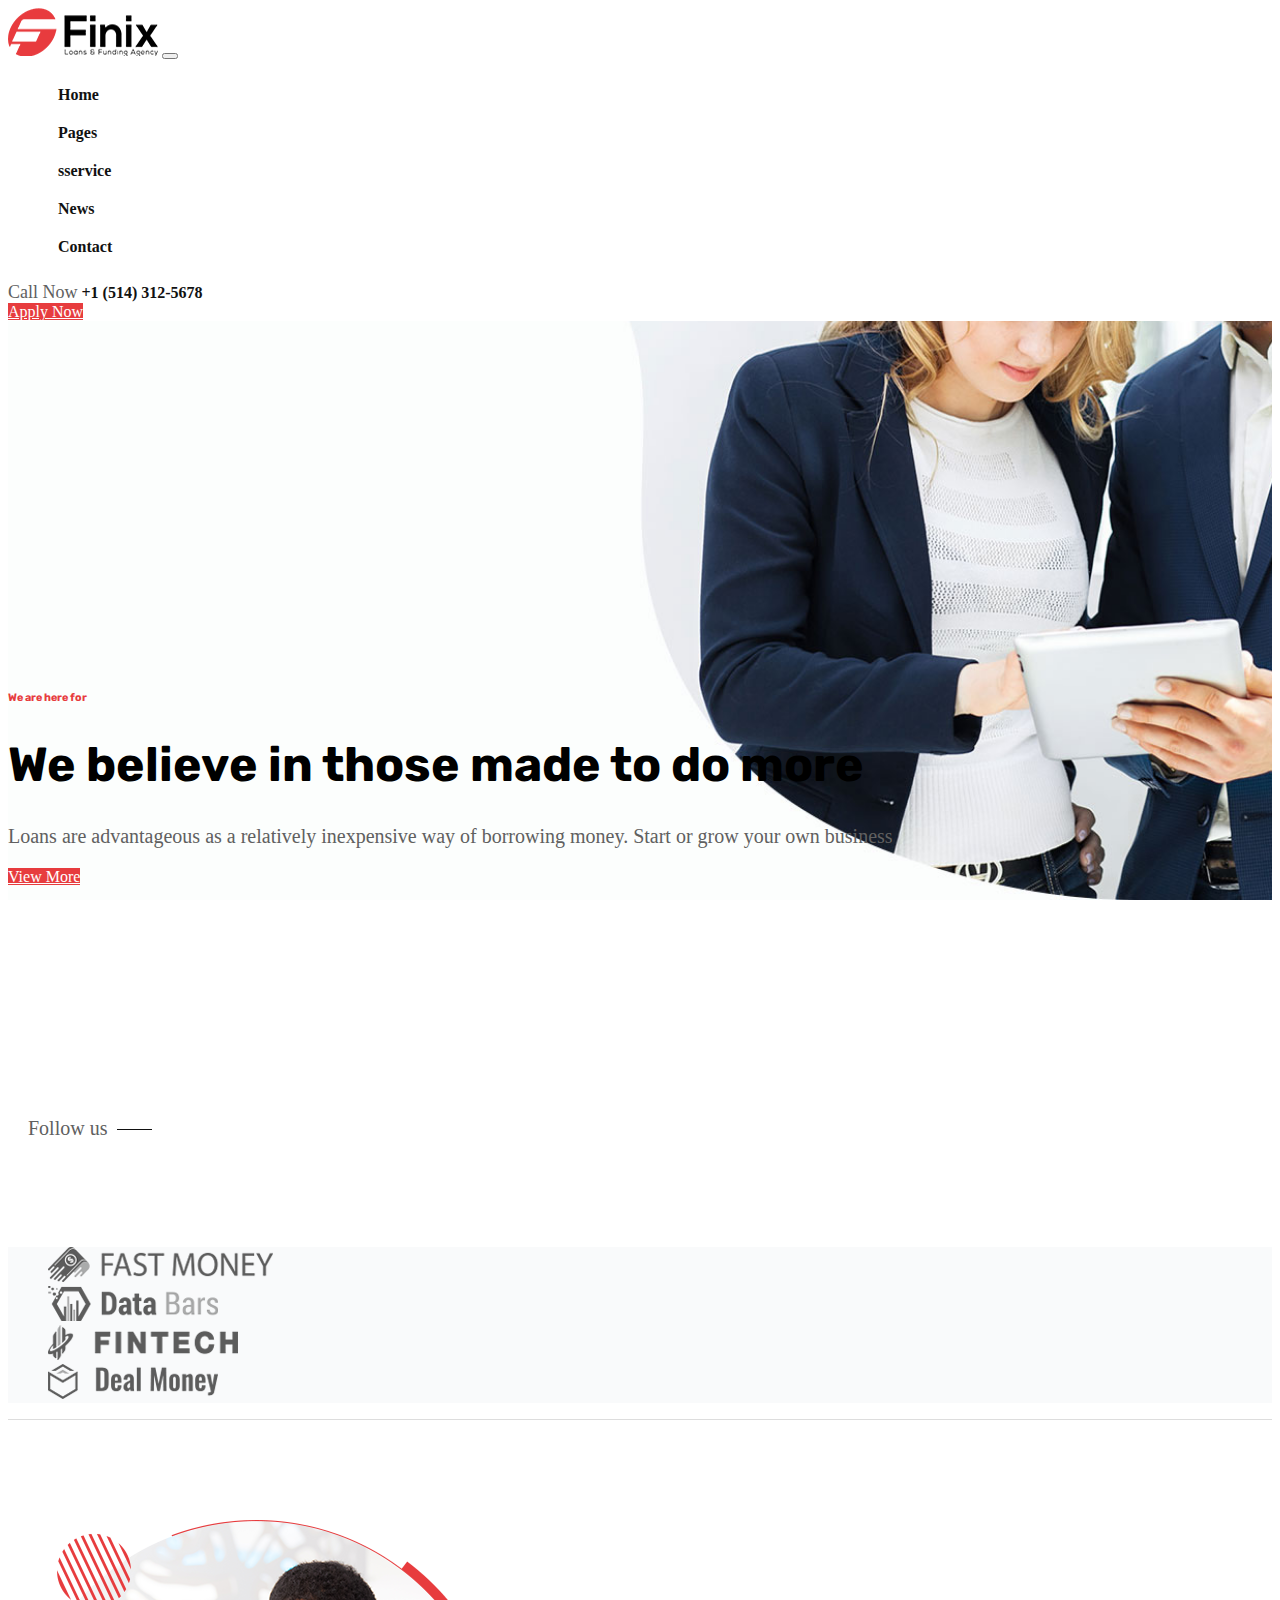
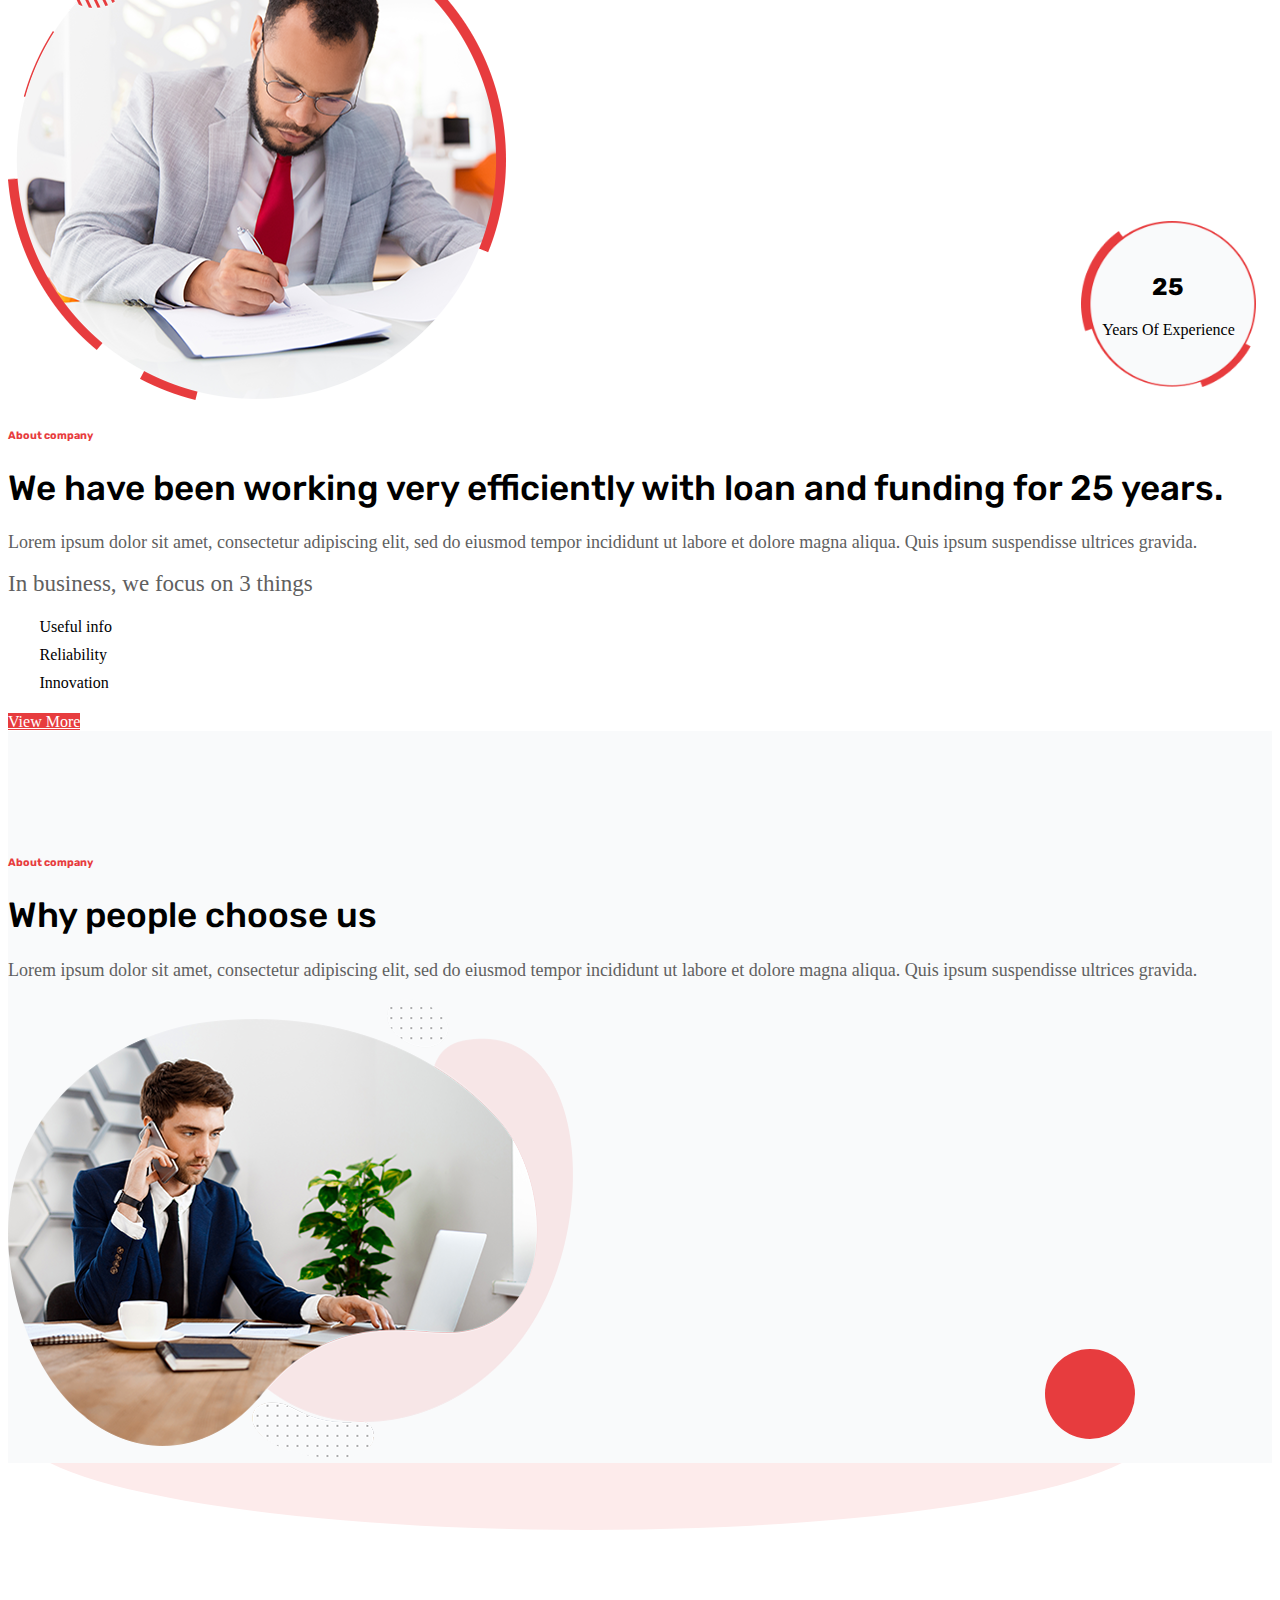
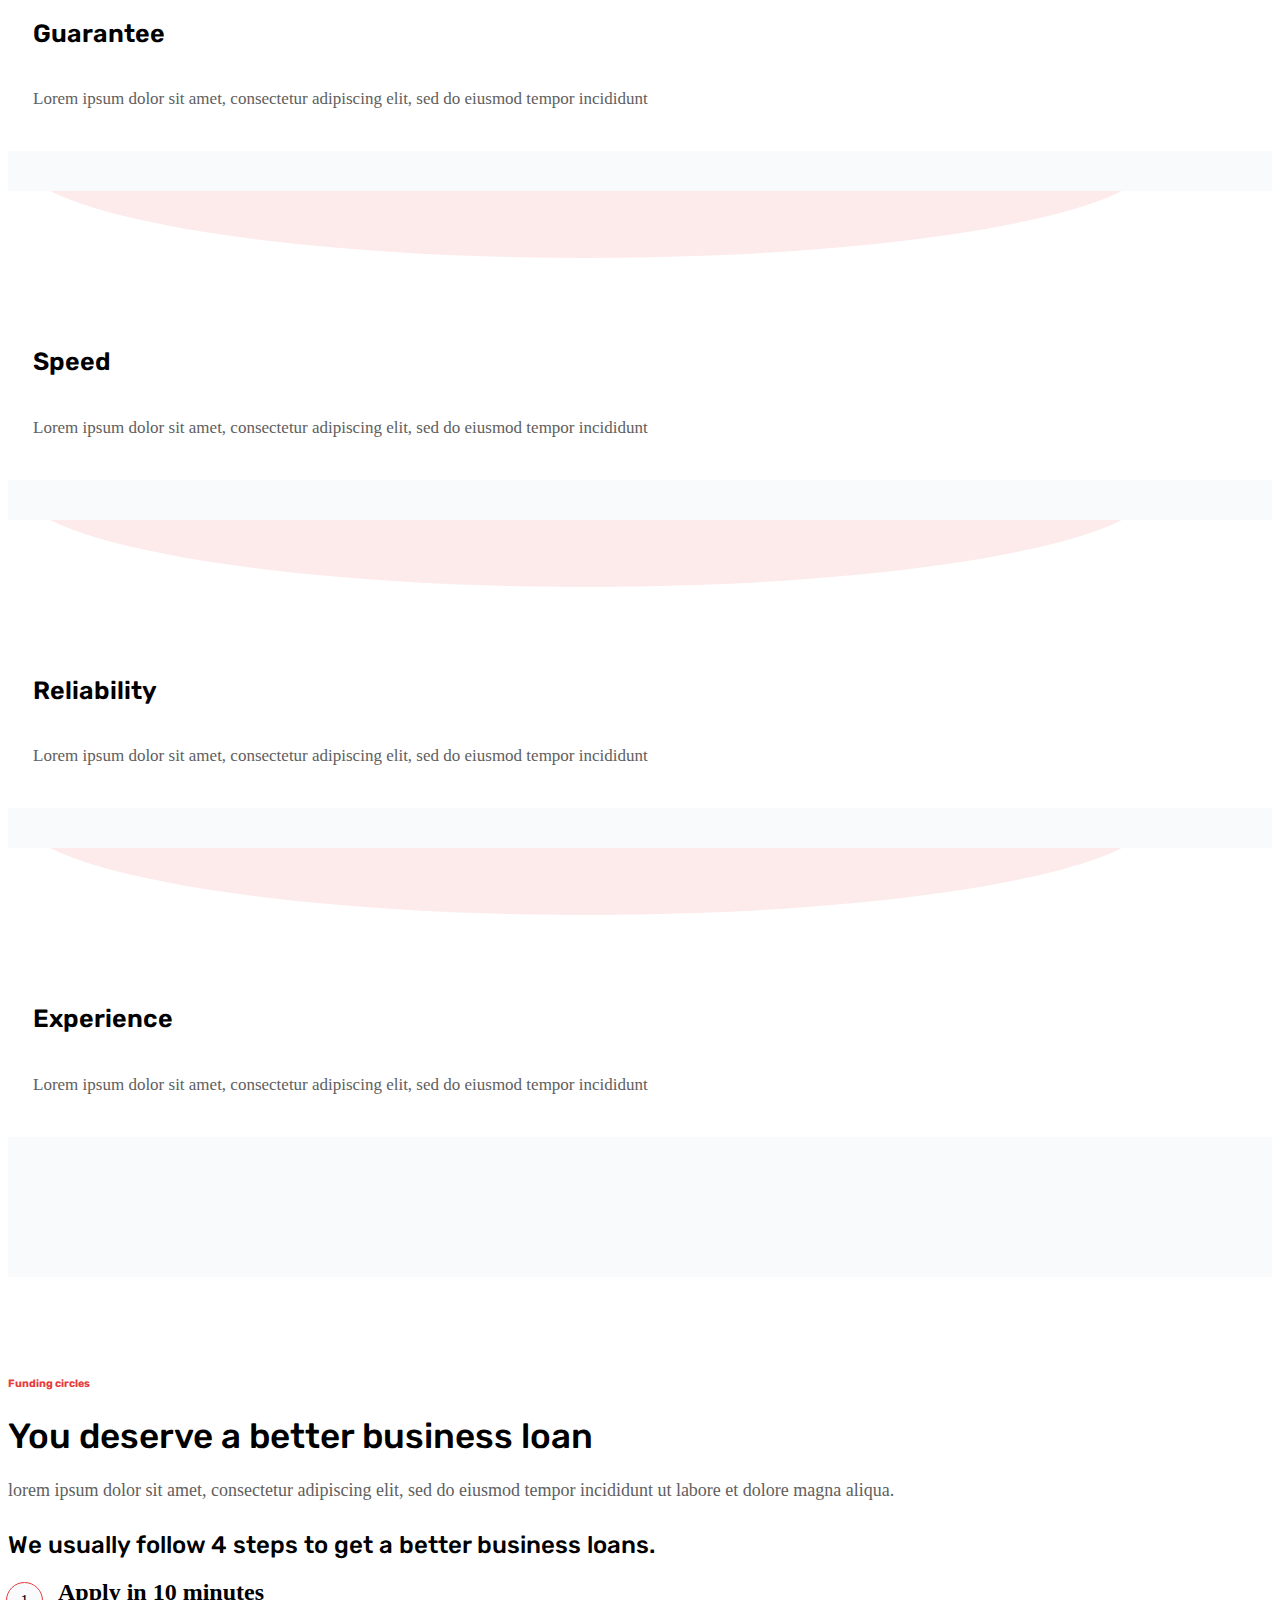
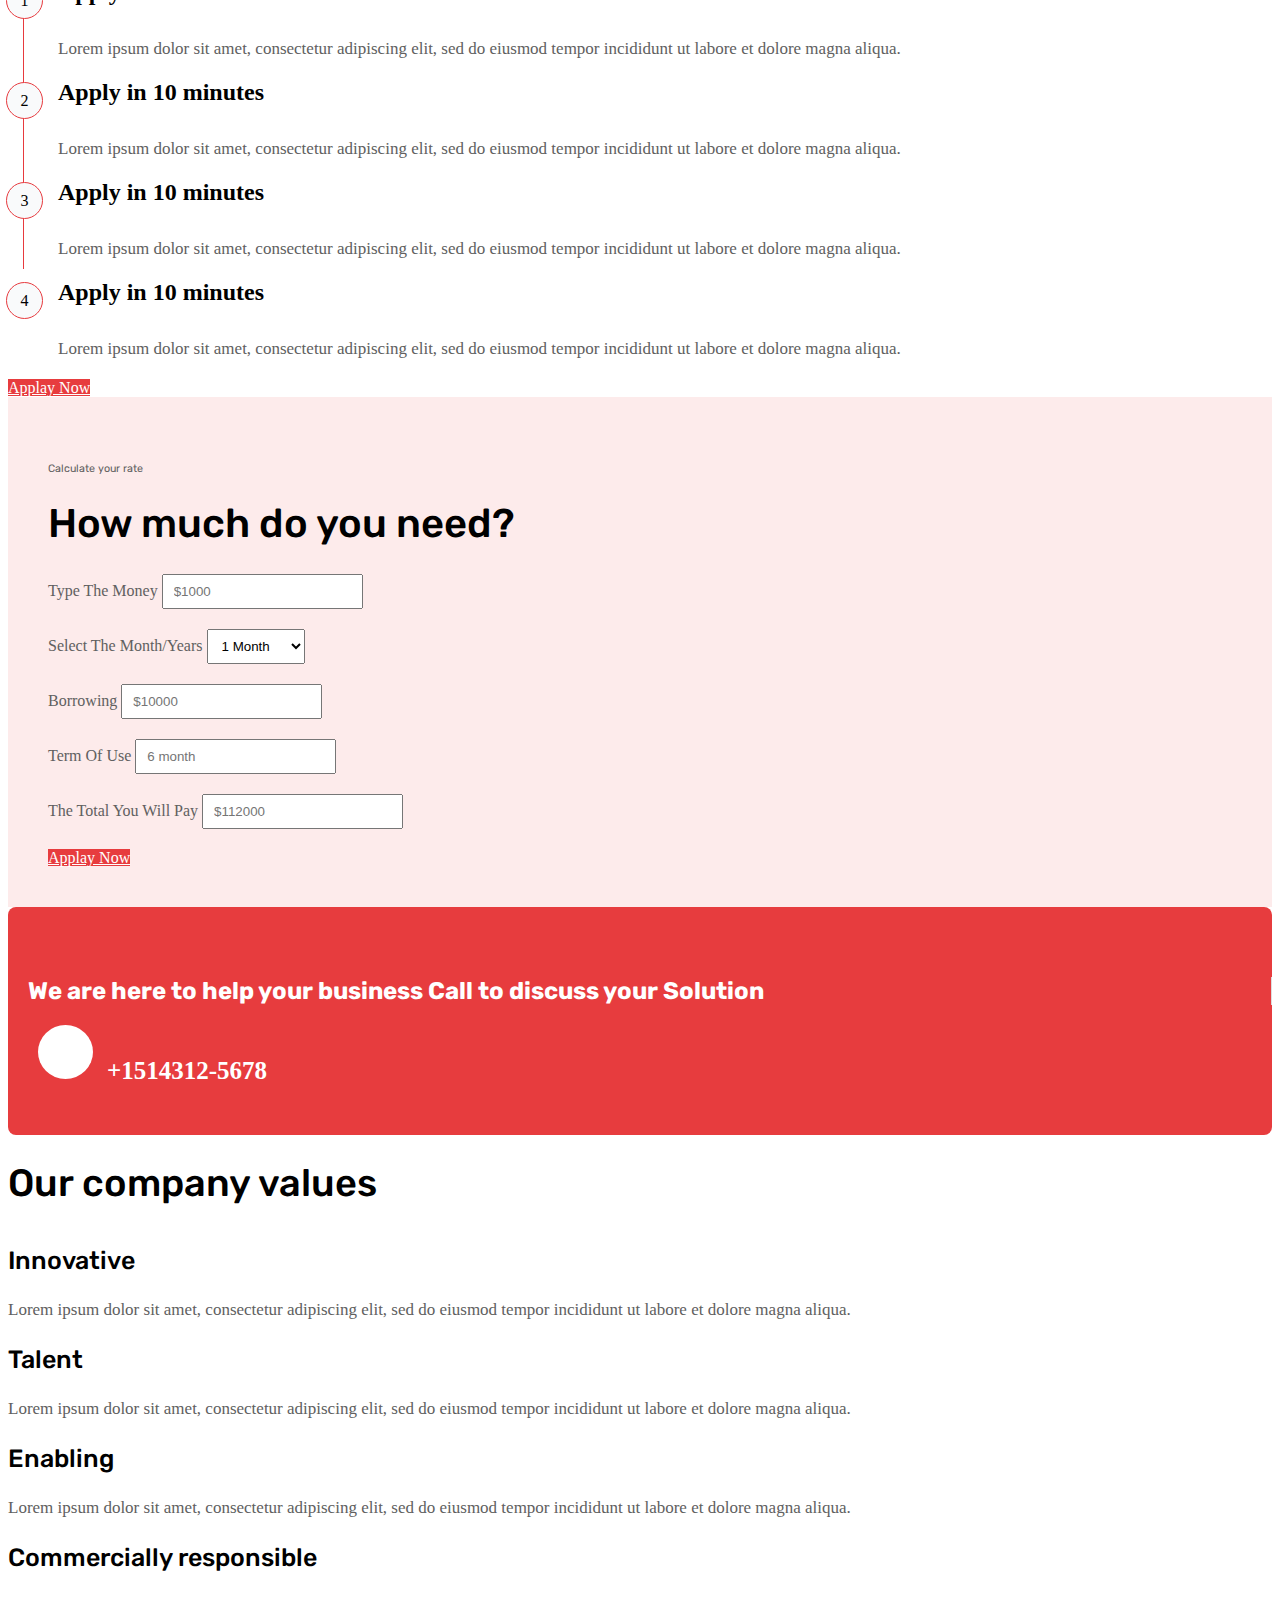
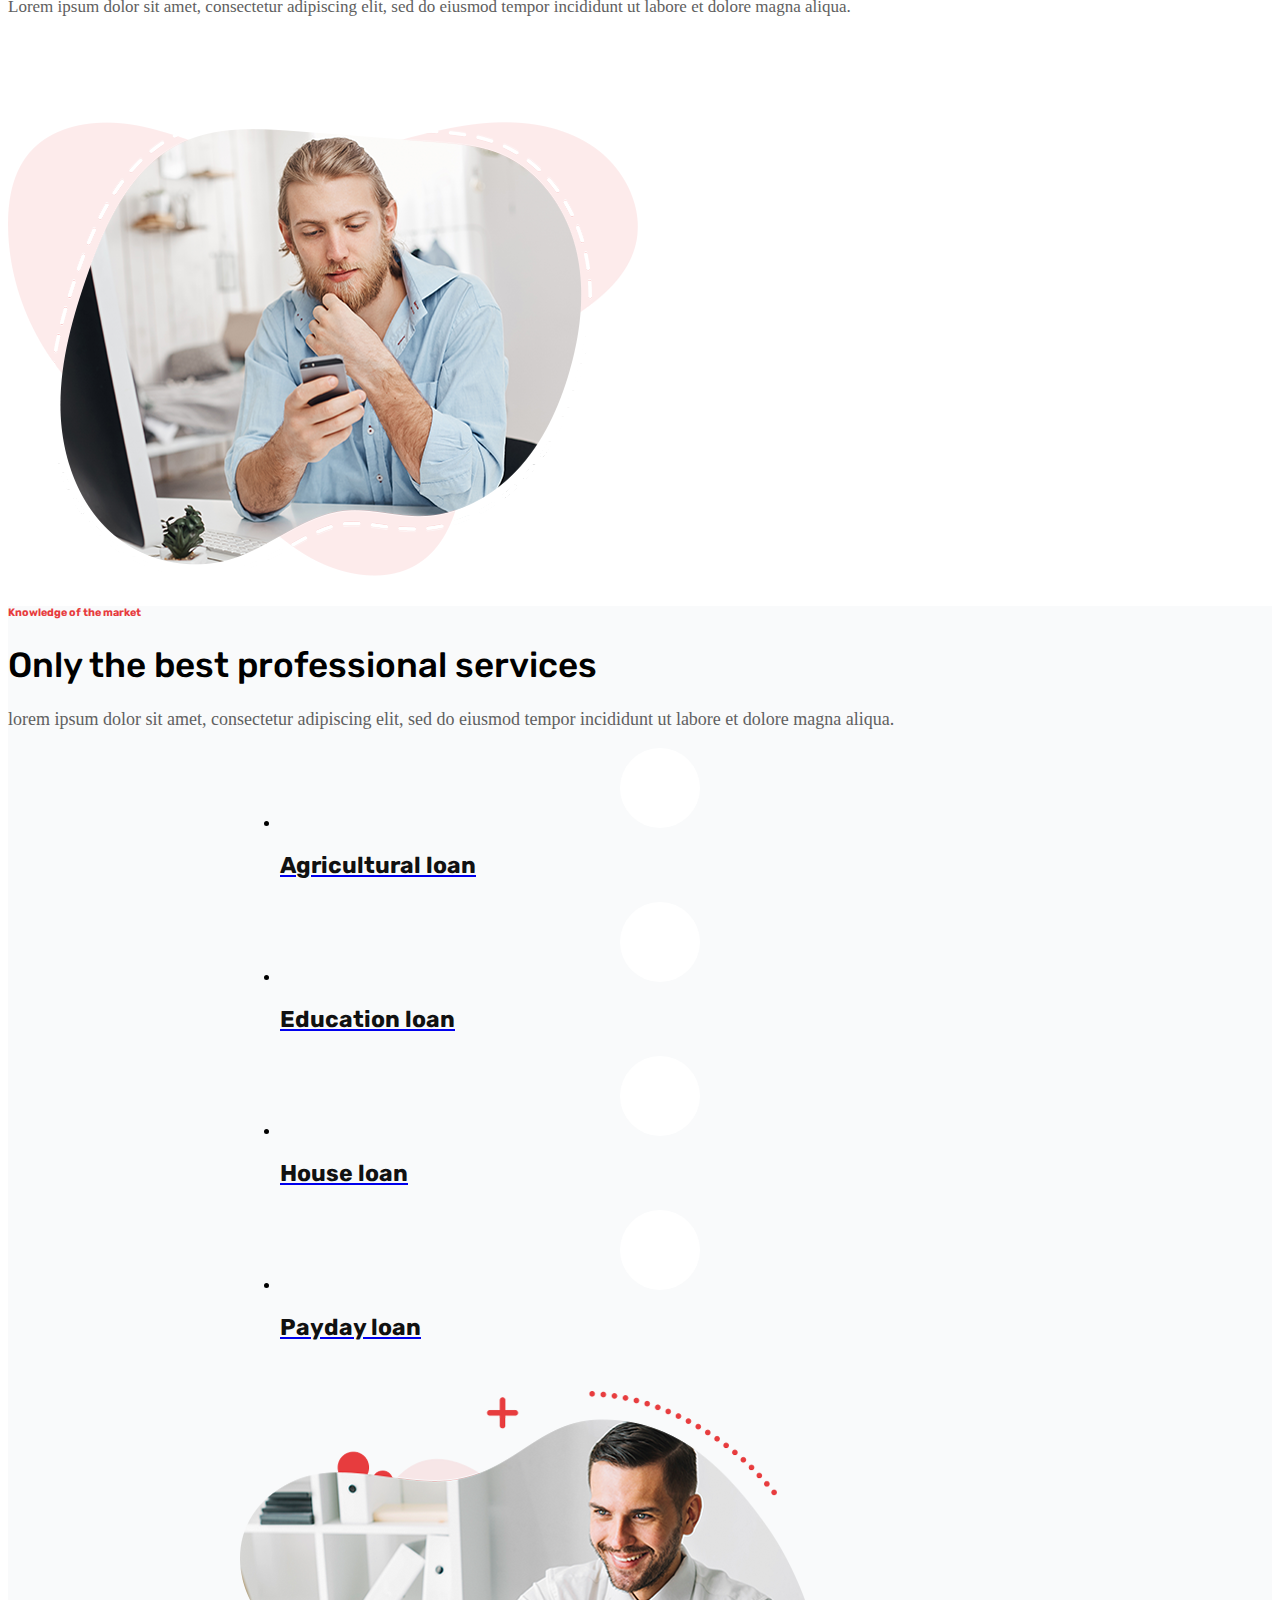
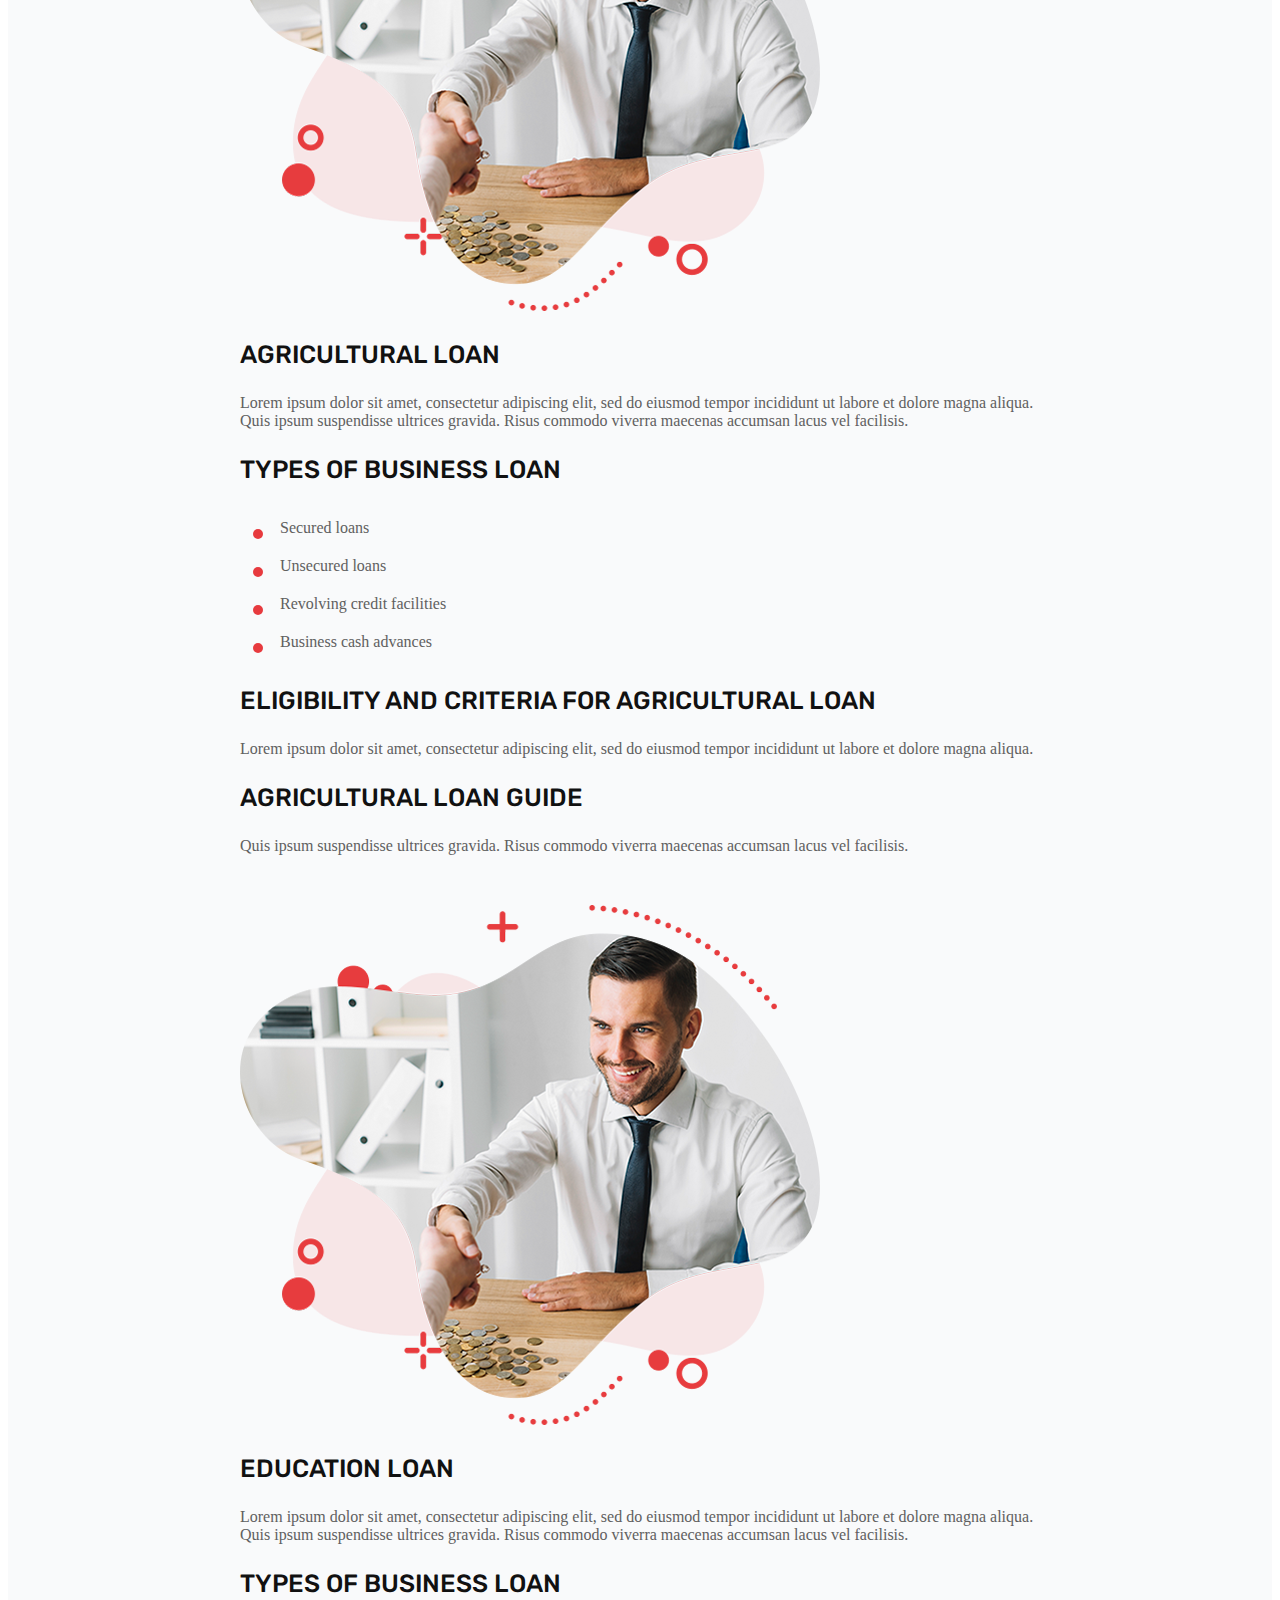
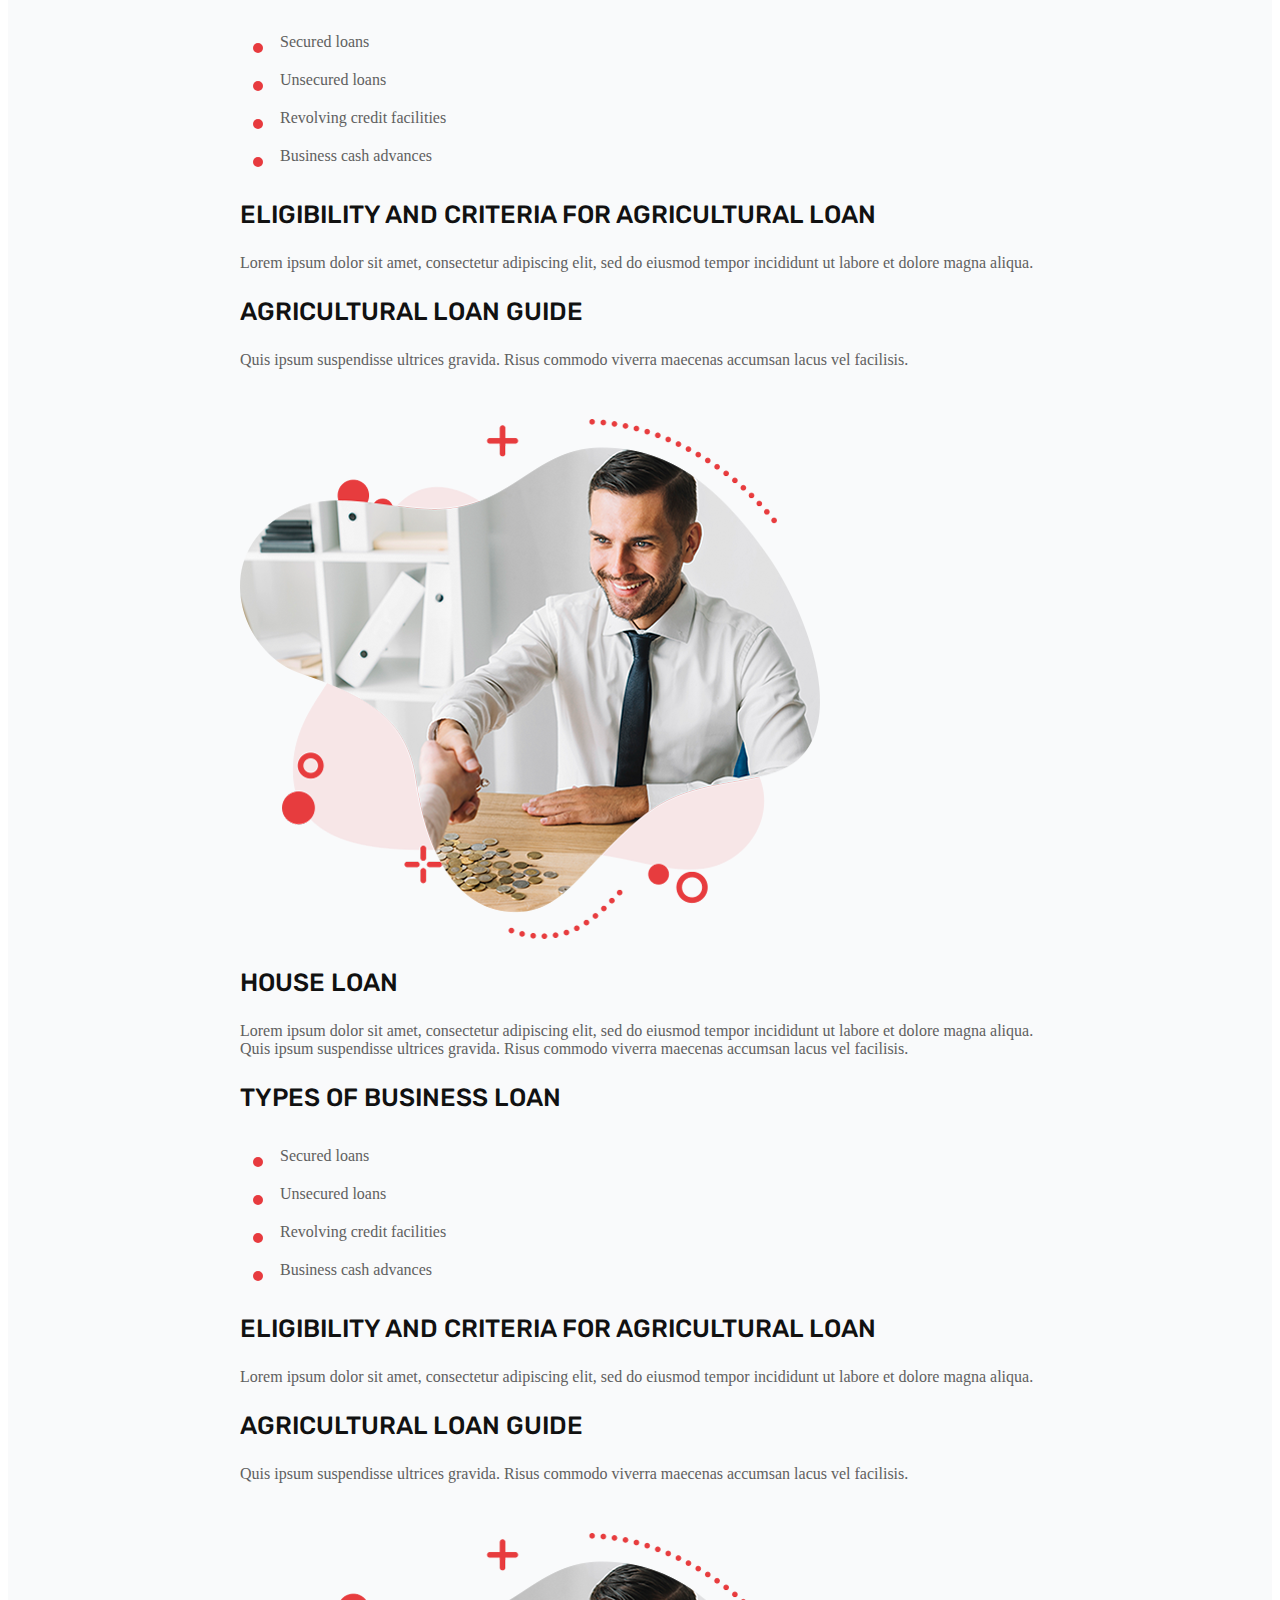
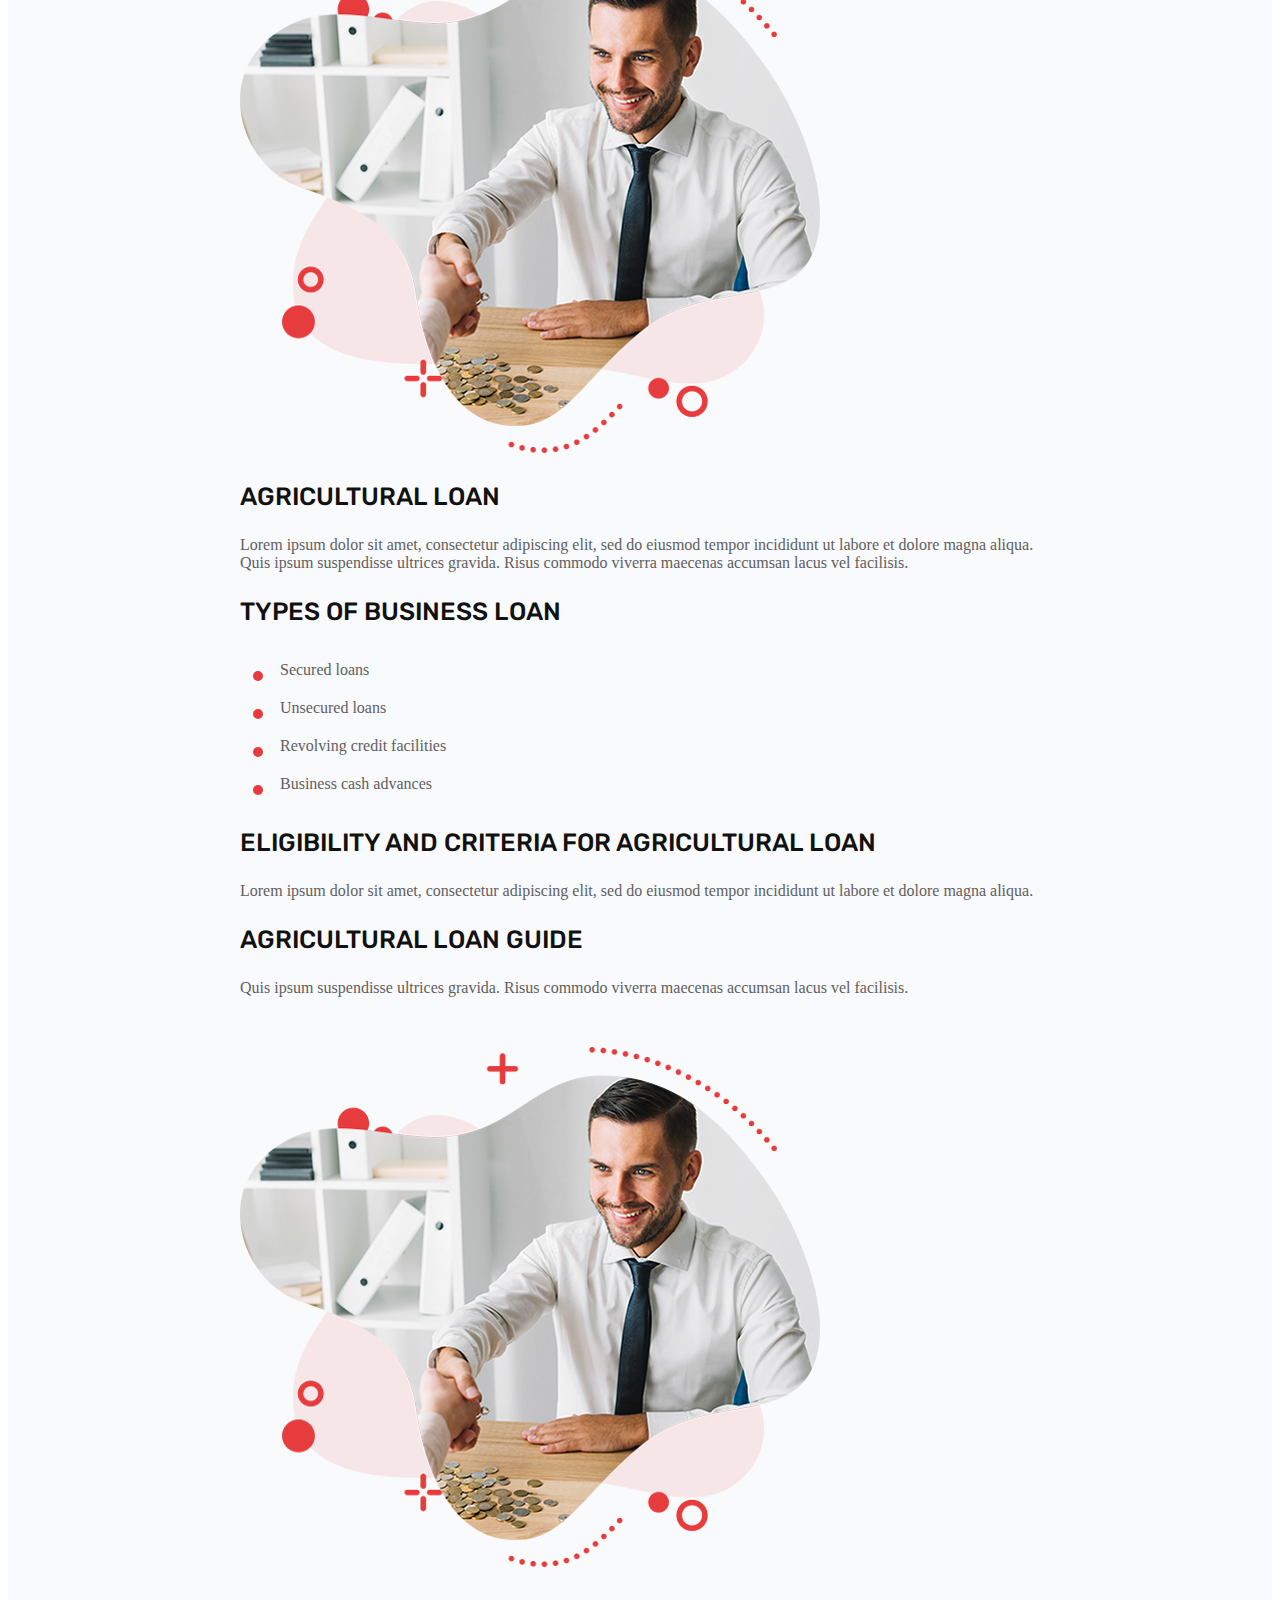
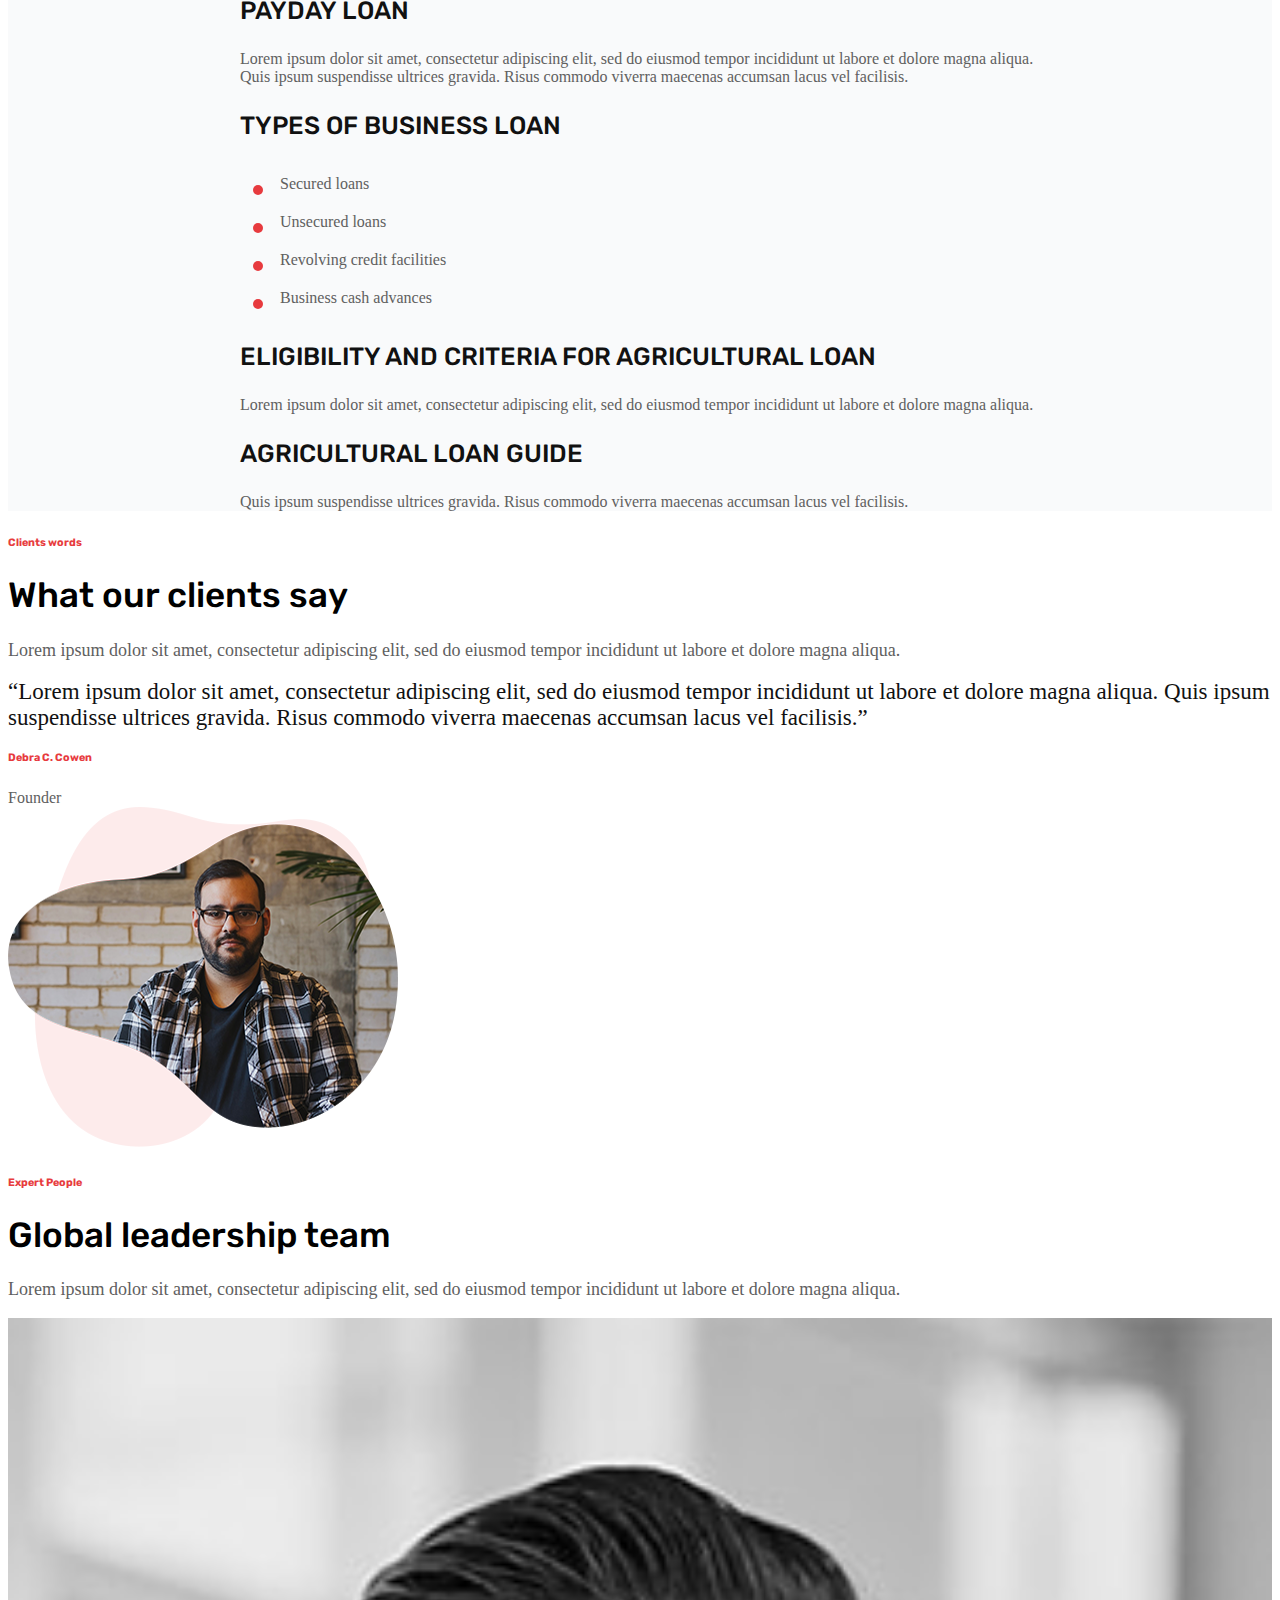
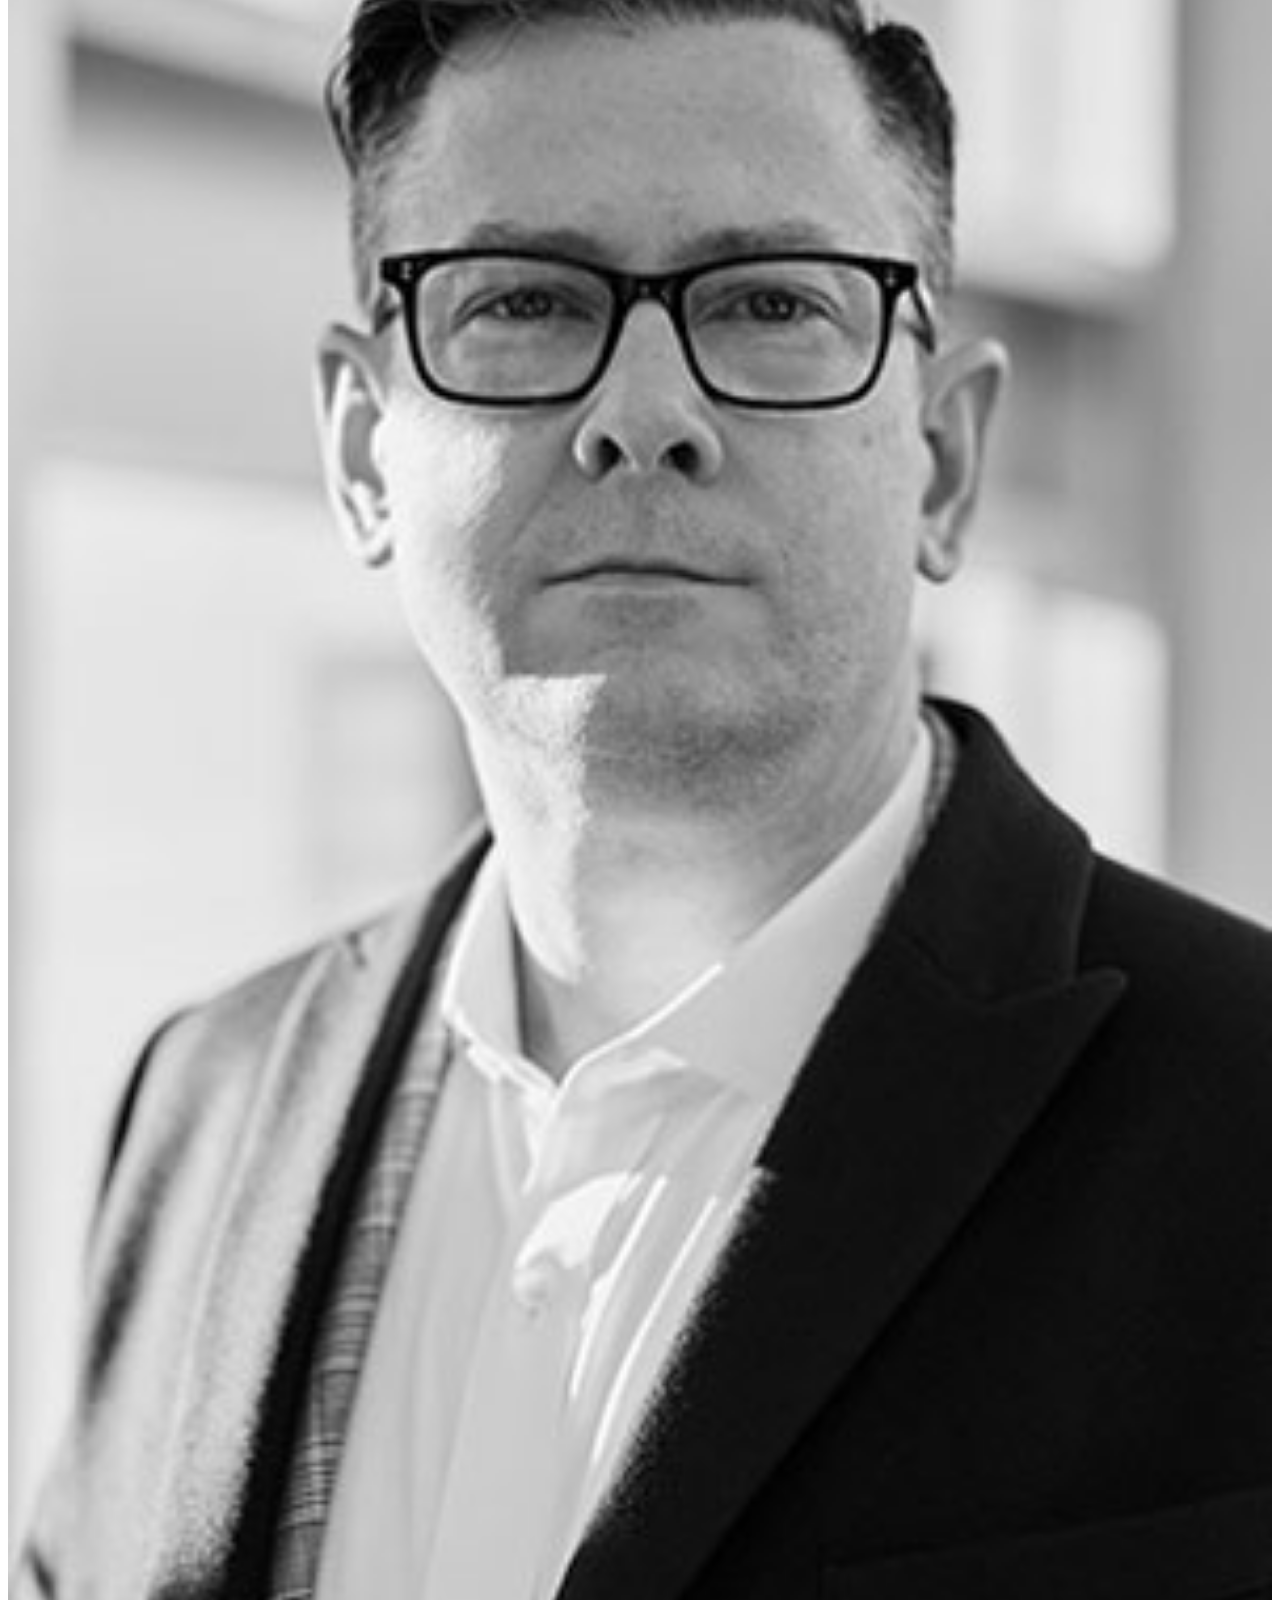
<file: INDEX.HTML>
<!doctype html>
<html lang="en">
  <head>
    <!-- Required meta tags -->
    <meta charset="utf-8">
    <meta name="viewport" content="width=device-width, initial-scale=1">
     <!-- font-awesome -->
    <link rel="stylesheet" href="https://cdnjs.cloudflare.com/ajax/libs/font-awesome/5.14.0/css/all.min.css" integrity="sha512-1PKOgIY59xJ8Co8+NE6FZ+LOAZKjy+KY8iq0G4B3CyeY6wYHN3yt9PW0XpSriVlkMXe40PTKnXrLnZ9+fkDaog==" crossorigin="anonymous" />
    <!-- google- font -->
    <link href="https://fonts.googleapis.com/css2?family=Roboto:ital,wght@0,100;0,300;0,400;0,500;0,700;0,900;1,100;1,300;1,400;1,500;1,700;1,900&family=Rubik:ital,wght@0,400;0,500;0,600;0,700;0,800;1,300;1,400;1,500;1,600;1,700&display=swap" rel="stylesheet">
    <!-- Bootstrap CSS -->
    <link rel="stylesheet" href="https://stackpath.bootstrapcdn.com/bootstrap/5.0.0-alpha1/css/bootstrap.min.css" integrity="sha384-r4NyP46KrjDleawBgD5tp8Y7UzmLA05oM1iAEQ17CSuDqnUK2+k9luXQOfXJCJ4I" crossorigin="anonymous">
     <!-- main-style -->
    <link rel="stylesheet" href="style.css">
    <title>Finix,by tanjil!</title>
  </head>
  <body>
     <section class="sticky-top  main-header">
        <nav class="navbar navbar-expand-lg navbar-dark bg-light">
            <div class="container-fluid">
              <a class="navbar-brand" href="#"><img src="./img//logo.png" alt=""></a>
    
              <button class="navbar-toggler" type="button" data-toggle="collapse" data-target="#navbarSupportedContent" aria-controls="navbarSupportedContent" aria-expanded="false" aria-label="Toggle navigation">
                <span class="navbar-toggler-icon"></span>
              </button>
    
              <div class="collapse navbar-collapse" id="navbarSupportedContent">
                <ul class="navbar-nav ml-auto finix-menu">
                   <li><a href="INDEX.HTML">Home</a>
                  <ul>
                    <li><a href="INDEX.HTML">Home1</a></li>
                    <li><a href="#">Home2</a></li>
                    <li><a href="#">Home3</a></li>
                  </ul>
                  </li>
                   <li><a href="page.html">Pages</a></li>
                   <li><a href="sertvice.html">sservice <span><i class="fas fa-chevron-down"></i></span></a>
                   <ul>
                       <li><a href="#">Services</a></li>
                       <li><a href="#">Services detils</a></li>
                       <li><a href="#">Services detils</a></li>
                       <li><a href="#">Services detils</a></li>
                       <li><a href="#">Services detils</a></li>
                       <li><a href="#">Services detils</a></li>
                       <li><a href="#">Services detils</a></li>
                       <li><a href="#">Services detils</a></li>
                   </ul>
                </li>
                   <li><a href="#">News</a></li>
                   <li><a href="contact.HTML">Contact <span><i class="fas fa-chevron-down"></i></span></a>
                <ul>
                    <li><a href="#">Facebook</a></li>
                    <li><a href="#">Istagram</a></li>
                    <li><a href="#">Tweter</a></li>
                    <li><a href="#">Email</a></li>
                </ul>
                </li>
                </ul>
              <div class="header-riight d-flex align-items-center">
                  <div class="header-search">
                    <span> <i class="fas fa-search"></i> </span>
                  </div>
                  <div class="header-call">
                    <div class="header-call-icon float-left mr-3">
                        <span> <i class="fas fa-phone-volume"></i> </span>
                    </div>
                    <div class="header-call-number">
                        <span class="d-block">Call Now</span>
                        <a class="d-block" href="tel:+15143125678">+1 (514) 312-5678</a>
                    </div>
                  </div>
                  <div class="main-button">
                      <a href="#" class="btn btn-primary">Apply Now</a>
                  </div>
              </div>
                
              </div>
            </div>
           </nav>
     </section>


     <section class="finix-slider">
        <div class="container">
            <div class="row">
                <div class="col-lg-6 slider-content">
                    <div class="slider-text-box">
                        <h6> We are here for </h6>
                        <h1>We believe in those made to do more</h1>
                        <p>Loans are advantageous as a relatively inexpensive way of borrowing money. Start or grow your own business</p>
                        <a href="#" class="btn btn-primary">View More </a>
                    </div>
                    <div class="header-social-item">
                        <ul class="d-flex">
                            <li><span>Follow us</span></li>
                            <li><a href="#"> <i class="fab fa-twitter"></i> </a></li>
                            <li><a href="#"> <i class="fab fa-facebook"></i> </a></li>
                            <li><a href="#"> <i class="fab fa-youtube"></i> </a></li>
                        </ul>
                    </div>
                </div>
               <div class="col-lg-6"></div>
            </div>
        </div>
     </section>

     <section class="about">
       <div class="container">
         <div class="row">
           <div class="col-lg-12 about-logo">
             <ul class="d-flex justify-content-between py-4 mt-4 mainbg">
              <li><a href="#"><img src="img/image1.png" alt=""></a></li>
              <li><a href="#"><img src="img/image2.png" alt=""></a></li>
              <li><a href="#"><img src="img/image4.png" alt=""></a></li>
              <li><a href="#"><img src="img/image5.png" alt=""></a></li>
           </div>
         </div>
       </div>
      <div class="about-content">
        <div class="container">
          <div class="row">
            <div class="col-lg-6">
              <div class="about-content-left">
                <div class="about-img">
                  <img src="./img//image3.png" alt="">
                </div>
                <div class="about-textbg">
                  <div class="about-text">
                    <h2>25</h2>
                    <p> Years Of Experience </p>
                  </div>
                </div>
              </div>
            </div>
            <div class="col-lg-6">
              <div class="about-right">
                <div class="main-text-box mb-3">
                  <h6> About company </h6>
                  <h1>We have been working very efficiently with loan and funding for 25 years.</h1>
                  <p>Lorem ipsum dolor sit amet, consectetur adipiscing elit, sed do eiusmod tempor incididunt ut labore et dolore magna aliqua. Quis ipsum suspendisse ultrices gravida.</p>
                  <strong>In business, we focus on 3 things</strong>
                  <ul class=" mt-4 ">
                    <li>Useful info </li>
                    <li>Reliability</li>
                    <li>Innovation</li>
                </ul>
                  <a href="#" class="btn btn-primary">View More </a>
              </div>
              </div>
            </div>
          </div>
        </div>
      </div>

     </section>
    <section class="people mainbg">
      <div class="container">
        <div class="row">
          <div class="col-lg-6">
            <div class=" main-text-box mb-3 extraclass">
              <h6> About company </h6>
              <h1>Why people choose us</h1>
              <p>Lorem ipsum dolor sit amet, consectetur adipiscing elit, sed do eiusmod tempor incididunt ut labore et dolore magna aliqua. Quis ipsum suspendisse ultrices gravida.</p>
              <img src="img/choose.png" alt="">
              <a href="#" class="animation-button"><i class="fas fa-play-circle"></i> </a>
          </div>
        </div>
          <div class="col-lg-6">
            <div class="row">
              <div class="col-lg-6">
                <div class="people-item text-center mt-4">
                  <div class="people-icon">
                    <span><i class="fas fa-percent"></i></span>
                  </div>
                  <div class="people-item-text">
                    <h2>Guarantee</h2>
                    <p>Lorem ipsum dolor sit amet, consectetur adipiscing elit, sed do eiusmod tempor incididunt</p>
                  </div>
                </div>
              </div>
              <div class="col-lg-6">
                <div class="people-item text-center">
                  <div class="people-icon">
                    <span><i class="fas fa-tachometer-alt"></i></span>
                  </div>
                  <div class="people-item-text">
                    <h2>Speed</h2>
                    <p>Lorem ipsum dolor sit amet, consectetur adipiscing elit, sed do eiusmod tempor incididunt</p>
                  </div>
                </div>
              </div>
              <div class="col-lg-6">
                <div class="people-item text-center mt-3">
                  <div class="people-icon">
                    <span><i class="fas fa-thumbs-up"></i></span>
                  </div>
                  <div class="people-item-text">
                    <h2>Reliability</h2>
                    <p>Lorem ipsum dolor sit amet, consectetur adipiscing elit, sed do eiusmod tempor incididunt</p>
                  </div>
                </div>
              </div>
              <div class="col-lg-6">
                <div class="people-item text-center">
                  <div class="people-icon">
                    <span><i class="fas fa-user-graduate"></i></span>
                  </div>
                  <div class="people-item-text">
                    <h2>Experience</h2>
                    <p>Lorem ipsum dolor sit amet, consectetur adipiscing elit, sed do eiusmod tempor incididunt</p>
                  </div>
                </div>
              </div>
            </div>
          </div>
        </div>
      </div>

    </section>
  
    <section class="busness-peart">
      <div class="container">
        <div class="row">
          <div class="col main-text-box text-center mb-3">
            <h6> Funding circles </h6>
            <h1>You deserve a better business loan</h1>
            <p class="px-5">lorem ipsum dolor sit amet, consectetur adipiscing elit, sed do eiusmod tempor incididunt ut labore et dolore magna aliqua.</p>
          </div>
        </div>
        <div class="row">
          <div class="col-lg-6">
            <h2 class="mb-5 heading">We usually follow 4 steps to get a better business loans.</h2>
            <div class="busness-left">
              <ul>
                <li data-number="1">
                    <strong>Apply in 10 minutes</strong>
                    <p>Lorem ipsum dolor sit amet, consectetur adipiscing elit, sed do eiusmod tempor incididunt ut labore et dolore magna aliqua.</p>
                </li>
                <li data-number="2">
                    <strong>Apply in 10 minutes</strong>
                    <p>Lorem ipsum dolor sit amet, consectetur adipiscing elit, sed do eiusmod tempor incididunt ut labore et dolore magna aliqua.</p>
                </li>
                <li data-number="3">
                    <strong>Apply in 10 minutes</strong>
                    <p>Lorem ipsum dolor sit amet, consectetur adipiscing elit, sed do eiusmod tempor incididunt ut labore et dolore magna aliqua.</p>
                </li>
                <li data-number="4">
                    <strong>Apply in 10 minutes</strong>
                    <p>Lorem ipsum dolor sit amet, consectetur adipiscing elit, sed do eiusmod tempor incididunt ut labore et dolore magna aliqua.</p>
                </li>
            </ul>
            <a href="#" class="btn btn-primary">Applay Now</a>
            </div>
          </div>
          <div class="col-lg-6">
            <div class="finix-form-full">
              <div class=" main-text-box mb-3 text-center">
                <h6> Calculate your rate</h6>
                <h1>How much do you need?</h1>  
            </div>
            <div class="finix-form pt-3">
                <form action="#">
                  <div class="form-group">
                    <label for="the-moeny">Type The Money</label>
                    <input type="text"
                      class="form-control" name="" id="the-moeny" aria-describedby="helpId" placeholder="$1000">
                  </div>

                  <div class="form-group">
                    <label for="month">Select The Month/Years</label>
                    <select id="month" class="form-select" aria-label="Default select example">
                      <option selected>1 Month</option>
                      <option value="1">12 Month</option>
                      <option value="2">3 Month</option>
                      <option value="3">4 Month</option>
                      <option value="3"> 5 Month</option>
                      <option value="3">6 Month</option>
                      <option value="3">7 Month</option>
                      <option value="3">1 Year</option>
                      <option value="3">2 Year</option>
                    </select>
                  </div>

                  <div class="form-group">
                    <label for="the-browse">Borrowing</label>
                    <input type="text"
                      class="form-control" name="" id="the-browse" aria-describedby="helpId" placeholder="$10000">
                  </div>
                  <div class="form-group">
                    <label for="the-term">Term Of Use</label>
                    <input type="text"
                      class="form-control" name="" id="the-term" aria-describedby="helpId" placeholder="6 month">
                  </div>
                  <div class="form-group">
                    <label for="the-pay">The Total You Will Pay</label>
                    <input type="text"
                      class="form-control" name="" id="the-pay" aria-describedby="helpId" placeholder="$112000">
                  </div>
                  <a href="#" class="btn btn-primary w-100 mt-4">Applay Now</a>
                </form>
            </div>
            </div>
          </div>
        </div>
      </div>
    </section>
     

    <section class="call-section py-5">
      <div class="container">
        <div class="row call-full">
            <div class="col-lg-7">
              <h2>We are here to help your business Call to discuss your Solution</h2>
            </div>
            <div class="col-lg-5">
              <div class="call-right">
                <span><i class="fas fa-phone-volume"></i></span>
                <a href="tel:+1514312-5678">+1514312-5678</a>
              </div>
            </div>
        </div>
      </div>
    </section>


    <section class="company py-5">
      <div class="container">
        <div class="row">
          <div class="col -lg-6">
            <h1 class="companyh1">Our company values</h1>
            <div class="company-text-item d-flex">
              <div class="company-icon">
                <i class="fas fa-lightbulb"></i>
              </div>
              <div class="company-text">
                <h3>Innovative</h3>
                <p>Lorem ipsum dolor sit amet, consectetur adipiscing elit, sed do eiusmod tempor incididunt ut labore et dolore magna aliqua.</p>
              </div>

            </div>
            <div class="company-text-item d-flex">
              <div class="company-icon">
                <i class="fab fa-angellist"></i>
              </div>
              <div class="company-text">
                <h3>Talent</h3>
                <p>Lorem ipsum dolor sit amet, consectetur adipiscing elit, sed do eiusmod tempor incididunt ut labore et dolore magna aliqua.</p>
              </div>

            </div>
            <div class="company-text-item d-flex">
              <div class="company-icon">
              
                <i class="fas fa-key"></i>
              </div>
              <div class="company-text">
                <h3>Enabling</h3>
                <p>Lorem ipsum dolor sit amet, consectetur adipiscing elit, sed do eiusmod tempor incididunt ut labore et dolore magna aliqua.</p>
              </div>

            </div>
            <div class="company-text-item d-flex">
              <div class="company-icon">
                <i class="fab fa-acquisitions-incorporated"></i>
              </div>
              <div class="company-text">
                <h3>Commercially responsible</h3>
                <p>Lorem ipsum dolor sit amet, consectetur adipiscing elit, sed do eiusmod tempor incididunt ut labore et dolore magna aliqua.</p>
              </div>

            </div>
          </div>
          <div class="col -lg-6">
            <div class="company-img">
              <img src="img/company2.png" alt="">
          </div>
          </div>
        </div>
      </div>
    </section>

    <section class="services-section mainbg py-5">
      <div class="container">
        <div class="row">
          <div class="col-lg-12">
            <div class="main-text-box text-center mb-3">
              <h6>Knowledge of the market</h6>
              <h1>Only the best professional services</h1>
              <p class="w-75 m-auto">lorem ipsum dolor sit amet, consectetur adipiscing elit, sed do eiusmod tempor incididunt ut labore et dolore magna aliqua.</p>
            </div>
          </div>
        </div>
        <div class="row">
          <div class="col-lg-12">
            <div class="services-item mt-4">

              <ul class="nav  mb-3" id="pills-tab" role="tablist">
                <li class="nav-item">
                  <a class="nav-link active text-center" id="pills-home-tab" data-toggle="pill" href="#Agricultural" role="tab" aria-controls="pills-home" aria-selected="true">
                    <span class=""> <i class="fas fa-home"></i></span>
                    <h3>Agricultural loan</h3>
                  </a>
                </li>
                <li class="nav-item beforehobe">
                  <a class="nav-link text-center" id="pills-profile-tab" data-toggle="pill" href="#Education" role="tab" aria-controls="pills-profile" aria-selected="false">
                    <span class="d-block"> <i class="fas fa-home"></i></span>
                    <h3 class="d-block">Education loan</h3>
                  </a>
                </li>
                <li class="nav-item">
                  <a class="nav-link text-center" id="pills-contact-tab" data-toggle="pill" href="#House" role="tab" aria-controls="pills-contact" aria-selected="false">
                    <span> <i class="fas fa-home"></i></span>
                    <h3>House loan</h3>
                  </a>
                </li>
                <li class="nav-item">
                  <a class="nav-link text-center" id="pills-contact-tab" data-toggle="pill" href="#Payday-loan" role="tab" aria-controls="pills-contact" aria-selected="false">
                    <span> <i class="fas fa-home"></i></span>
                    <h3>Payday loan</h3>
                  </a>
                </li>
                
              </ul>
  
  
              <div class="tab-content" id="pills-tabContent">
                <div class="tab-pane fade show active" id="Agricultural"        role="tabpanel" aria-labelledby="pills-home-tab">

                 <div class="row py-5">
                   <div class="col-lg-6">
                    <div class="service-img">
                      <img src="./img//services-tab.png" alt="">
                    </div>
                   </div>
                   <div class="col-lg-6">
                     <div class="service-inner-text">
                      <h3>Agricultural loan</h3>
                      <p>Lorem ipsum dolor sit amet, consectetur adipiscing elit, sed do   eiusmod tempor incididunt ut labore et dolore magna aliqua. Quis       ipsum suspendisse ultrices gravida. Risus commodo viverra    maecenas  accumsan lacus vel facilisis.</p>

                       <h3>Types of business loan</h3>
                       <ul class="services-list mb-3">
                        <li>Secured loans</li>
                        <li>Unsecured loans</li>
                        <li>Revolving credit facilities</li>
                        <li>Business cash advances</li>
                       </ul>

                       <h3>Eligibility and criteria for Agricultural loan</h3>
                        <p>Lorem ipsum dolor sit amet, consectetur adipiscing elit, sed do eiusmod tempor incididunt ut labore et dolore magna aliqua.</p>

                        <h3>Agricultural loan guide</h3>
                        <p>Quis ipsum suspendisse ultrices gravida. Risus commodo viverra maecenas accumsan lacus vel facilisis.</p>
                     </div>
                   </div>
                 </div>

                </div>

                <div class="tab-pane fade" id="Education" role="tabpanel" aria-labelledby="pills-profile-tab"> <div class="row py-5">
                  <div class="col-lg-6">
                   <div class="service-img">
                     <img src="./img//services-tab.png" alt="">
                   </div>
                  </div>
                  <div class="col-lg-6">
                    <div class="service-inner-text">
                     <h3>education loan</h3>
                     <p>Lorem ipsum dolor sit amet, consectetur adipiscing elit, sed do   eiusmod tempor incididunt ut labore et dolore magna aliqua. Quis       ipsum suspendisse ultrices gravida. Risus commodo viverra    maecenas  accumsan lacus vel facilisis.</p>

                      <h3>Types of business loan</h3>
                      <ul class="services-list mb-3">
                       <li>Secured loans</li>
                       <li>Unsecured loans</li>
                       <li>Revolving credit facilities</li>
                       <li>Business cash advances</li>
                      </ul>

                      <h3>Eligibility and criteria for Agricultural loan</h3>
                       <p>Lorem ipsum dolor sit amet, consectetur adipiscing elit, sed do eiusmod tempor incididunt ut labore et dolore magna aliqua.</p>

                       <h3>Agricultural loan guide</h3>
                       <p>Quis ipsum suspendisse ultrices gravida. Risus commodo viverra maecenas accumsan lacus vel facilisis.</p>
                    </div>
                  </div>
                </div>
</div>

                <div class="tab-pane fade" id="House" role="tabpanel" aria-labelledby="pills-profile-tab"> <div class="row py-5">
                  <div class="col-lg-6">
                   <div class="service-img">
                     <img src="./img//services-tab.png" alt="">
                   </div>
                  </div>
                  <div class="col-lg-6">
                    <div class="service-inner-text">
                     <h3>House loan</h3>
                     <p>Lorem ipsum dolor sit amet, consectetur adipiscing elit, sed do   eiusmod tempor incididunt ut labore et dolore magna aliqua. Quis       ipsum suspendisse ultrices gravida. Risus commodo viverra    maecenas  accumsan lacus vel facilisis.</p>

                      <h3>Types of business loan</h3>
                      <ul class="services-list mb-3">
                       <li>Secured loans</li>
                       <li>Unsecured loans</li>
                       <li>Revolving credit facilities</li>
                       <li>Business cash advances</li>
                      </ul>

                      <h3>Eligibility and criteria for Agricultural loan</h3>
                       <p>Lorem ipsum dolor sit amet, consectetur adipiscing elit, sed do eiusmod tempor incididunt ut labore et dolore magna aliqua.</p>

                       <h3>Agricultural loan guide</h3>
                       <p>Quis ipsum suspendisse ultrices gravida. Risus commodo viverra maecenas accumsan lacus vel facilisis.</p>
                    </div>
                  </div>
                </div>
</div>

                <div class="tab-pane fade" id="pills-contact" role="tabpanel" aria-labelledby="pills-contact-tab">
                  <div class="row py-5">
                    <div class="col-lg-6">
                     <div class="service-img">
                       <img src="./img//services-tab.png" alt="">
                     </div>
                    </div>
                    <div class="col-lg-6">
                      <div class="service-inner-text">
                       <h3>Agricultural loan</h3>
                       <p>Lorem ipsum dolor sit amet, consectetur adipiscing elit, sed do   eiusmod tempor incididunt ut labore et dolore magna aliqua. Quis       ipsum suspendisse ultrices gravida. Risus commodo viverra    maecenas  accumsan lacus vel facilisis.</p>
 
                        <h3>Types of business loan</h3>
                        <ul class="services-list mb-3">
                         <li>Secured loans</li>
                         <li>Unsecured loans</li>
                         <li>Revolving credit facilities</li>
                         <li>Business cash advances</li>
                        </ul>
 
                        <h3>Eligibility and criteria for Agricultural loan</h3>
                         <p>Lorem ipsum dolor sit amet, consectetur adipiscing elit, sed do eiusmod tempor incididunt ut labore et dolore magna aliqua.</p>
 
                         <h3>Agricultural loan guide</h3>
                         <p>Quis ipsum suspendisse ultrices gravida. Risus commodo viverra maecenas accumsan lacus vel facilisis.</p>
                      </div>
                    </div>
                  </div>
 
                </div>

                <div class="tab-pane fade" id="Payday-loan" role="tabpanel" aria-labelledby="pills-contact-tab">
                  <div class="row py-5">
                    <div class="col-lg-6">
                     <div class="service-img">
                       <img src="./img//services-tab.png" alt="">
                     </div>
                    </div>
                    <div class="col-lg-6">
                      <div class="service-inner-text">
                       <h3>payday loan</h3>
                       <p>Lorem ipsum dolor sit amet, consectetur adipiscing elit, sed do   eiusmod tempor incididunt ut labore et dolore magna aliqua. Quis       ipsum suspendisse ultrices gravida. Risus commodo viverra    maecenas  accumsan lacus vel facilisis.</p>
 
                        <h3>Types of business loan</h3>
                        <ul class="services-list mb-3">
                         <li>Secured loans</li>
                         <li>Unsecured loans</li>
                         <li>Revolving credit facilities</li>
                         <li>Business cash advances</li>
                        </ul>
 
                        <h3>Eligibility and criteria for Agricultural loan</h3>
                         <p>Lorem ipsum dolor sit amet, consectetur adipiscing elit, sed do eiusmod tempor incididunt ut labore et dolore magna aliqua.</p>
 
                         <h3>Agricultural loan guide</h3>
                         <p>Quis ipsum suspendisse ultrices gravida. Risus commodo viverra maecenas accumsan lacus vel facilisis.</p>
                      </div>
                    </div>
                  </div>
 
                </div>

              </div>
            </div>

          </div>
        </div>
      </div>
    </section>

    <section class="our-claint py-5">
      <div class="container">
        <div class="row">
          <div class="col">
            <div class=" main-text-box mb-3  text-center">
              <h6>Clients words </h6>
              <h1>What our clients say</h1>
              <p class="m-auto w-75">Lorem ipsum dolor sit amet, consectetur adipiscing elit, sed do eiusmod tempor incididunt ut labore et dolore magna aliqua.</p>
            </div>
          </div>
        </div>
        <div class="row py-5">
          <div class="col-lg-7">
            <div class="clint-text">
              <p>“Lorem ipsum dolor sit amet, consectetur adipiscing elit, sed do eiusmod tempor incididunt ut labore et dolore magna aliqua. Quis ipsum suspendisse ultrices gravida. Risus commodo viverra maecenas accumsan lacus vel facilisis.”</p>
              <h6>Debra C. Cowen</h6>
              <span>Founder</span>
            </div>
          </div>
          <div class="col-lg-5">
            <div class="clint-img">
              <img src="./img//man.png" alt="">
              <div class="clint-icon">
                <span><i class="fas fa-quote-right"></i></span>
              </div>
            </div>
          </div>
        </div>
      </div>
    </section>

    <section class="team-section py-5">
      <div class="container">
        <div class="row py-4">
          <div class="col">
            <div class=" main-text-box mb-3  text-center">
              <h6>Expert People</h6>
              <h1>Global leadership team</h1>
              <p class="m-auto w-75">Lorem ipsum dolor sit amet, consectetur adipiscing elit, sed do eiusmod tempor incididunt ut labore et dolore magna aliqua.</p>
            </div>
          </div>
        </div>
        <div class="row">
        
          <div class="col-lg-3">
            <div class="team-leader">
              <div class="team-imag">
                <img src="./img/image4.jpg" alt="">
                
                <div class="team-icon">
                  <ul>
                    <li><a href="#"> <i class="fab fa-facebook"></i></a></li>
                    <li><a href="#"> <i class="fab fa-twitter"></i></a></li>
                    <li><a href="#"> <i class="fab fa-instagram"></i></a></li>
                    <li><a href="#"> <i class="fab fa-linkedin"></i></a></li>
                  </ul>
                </div>
              </div>
              <div class="team-leader-name">
                <h3>Jerome Le Luel</h3>
                <p>Managing Director</p>
              </div>
              
            </div>
          </div>
          <div class="col-lg-3">
            <div class="team-leader">
              <div class="team-imag">
                <img src="./img/image1.jpg" alt="">
                
                <div class="team-icon">
                  <ul>
                    <li><a href="#"> <i class="fab fa-facebook"></i></a></li>
                    <li><a href="#"> <i class="fab fa-twitter"></i></a></li>
                    <li><a href="#"> <i class="fab fa-instagram"></i></a></li>
                    <li><a href="#"> <i class="fab fa-linkedin"></i></a></li>
                  </ul>
                </div>
              </div>
              <div class="team-leader-name">
                <h3>Jerome Le Luel</h3>
                <p>Managing Director</p>
              </div>
            </div>
          </div>
          <div class="col-lg-3">
            <div class="team-leader">
              <div class="team-imag">
                <img src="./img/image4.jpg" alt="">
                
                <div class="team-icon">
                  <ul>
                    <li><a href="#"> <i class="fab fa-facebook"></i></a></li>
                    <li><a href="#"> <i class="fab fa-twitter"></i></a></li>
                    <li><a href="#"> <i class="fab fa-instagram"></i></a></li>
                    <li><a href="#"> <i class="fab fa-linkedin"></i></a></li>
                  </ul>
                </div>
              </div>
              <div class="team-leader-name">
                <h3>Jerome Le Luel</h3>
                <p>Managing Director</p>
              </div>
            </div>
          </div>
          <div class="col-lg-3">
            <div class="team-leader">
              <div class="team-imag">
                <img src="./img/image1.jpg" alt="">
                
                <div class="team-icon">
                  <ul>
                    <li><a href="#"> <i class="fab fa-facebook"></i></a></li>
                    <li><a href="#"> <i class="fab fa-twitter"></i></a></li>
                    <li><a href="#"> <i class="fab fa-instagram"></i></a></li>
                    <li><a href="#"> <i class="fab fa-linkedin"></i></a></li>
                  </ul>
                </div>
              </div>
              <div class="team-leader-name">
                <h3>Jerome Le Luel</h3>
                <p>Managing Director</p>
              </div>
            </div>
          </div>
        </div>
      </div>
    </section>
    <section class="news-peart py-5">
      <div class="container">
        <div class="row py-4">
          <div class="col">
            <div class=" main-text-box mb-3  text-center">
              <h6>Expert People</h6>
              <h1>Global leadership team</h1>
              <p class="m-auto w-75">Lorem ipsum dolor sit amet, consectetur adipiscing elit, sed do eiusmod tempor incididunt ut labore et dolore magna aliqua.</p>
            </div>
          </div>
        </div>
        <div class="row mt-2 mainbg">
          <div class="col-lg-4">
            <div class="news-img">
              <img src="./img//image1 (1).jpg" alt="">
              <div class="news-text">
                <p>July 05, 2020</p>
                <h3><a href="#">Tips for saving money and better guide for investment</a></h3>
              <a href="#">Read More</a>
              </div>
            </div>
          </div>
          <div class="col-lg-4">
            <div class="news-img">
              <img src="./img//image3.jpg" alt="">
              <div class="news-text">
                <p>July 05, 2020</p>
                <h3><a href="#">Tips for saving money and better guide for investment</a></h3>
              <a href="#">Read More</a>
              </div>
            </div>
          </div>
          <div class="col-lg-4">
            <div class="news-img">
              <img src="./img//image1 (1).jpg" alt="">
              <div class="news-text">
                <p>July 05, 2020</p>
                <h3><a href="#">Tips for saving money and better guide for investment</a></h3>
              <a href="#">Read More</a>
              </div>
            </div>
          </div>
        </div>
      </div>
    </section>
    <section class="footter py-5">
      <div class="footer-top">
        <div class="container">
          <div class="row">
              <div class="col-lg-3">
               <div class="footer-lorem">
                 <img src="./img/logo2.png" alt="">
                 <p>Lorem ipsum dolor sit amet, consec tetur adipiscing elit, sed do eiusmod tempor incididunt ut labore et dolore magna aliqua.</p>
                 <ul>
                   <li><span>Follow us:</span></li>
                   <li><a href="#"> <i class="fab fa-facebook"></i></a></li>
                   <li><a href="#"> <i class="fab fa-twitter"></i></a></li>
                   <li><a href="#"> <i class="fab fa-instagram"></i></a></li>
                   <li><a href="#"> <i class="fab fa-linkedin"></i></a></li>
                 </ul>
               </div>
              </div>
              <div class="col-lg-3">
                <div class="footter-links">
                  <h3>Quick Links</h3>
                  <ul>
                    <li><a href="#">About</a></li>
                    <li><a href="#">Our Performance</a></li>
                    <li><a href="#">Help (FAQ)</a></li>
                    <li><a href="#">Blog</a></li>
                    <li><a href="#">Contact</a></li>
                  </ul>
                </div>
              </div>
              <div class="col-lg-3">
                <div class="footter-Services">
                  <h3>Other Resources</h3>
                  <ul>
                    <li><a href="#">Support</a></li>
                    <li><a href="#">Privacy Policy</a></li>
                    <li><a href="#">Terms of Service</a></li>
                    <li><a href="#">Business Loans</a></li>
                    <li><a href="#">Loan Services</a></li>
                  </ul>
                </div>
              </div>
            
              <div class="col-lg-3">
                <h3>contact us</h3> 
              <div class="footer-contact d-flex mb-2">
                <div class="footer-contact-icon">
                  <i class="fas fa-map-marker-alt"></i>
                </div>
                <div class="footer-contact-address">
                  <p>6890 Blvd, The Bronx, NY 1058 New York, USA</p>
                </div>
              </div>
              <div class="footer-contact d-flex mb-2">
                <div class="footer-contact-icon">
                  <i class="far fa-envelope"></i>
                </div>
                <div class="footer-contact-address">
                  <a href="mailto:hossin@website.com"> httanjil@gmail.com <br> example: skype</a>
                </div>
              </div>
              <div class="footer-contact d-flex mb-2">
                <div class="footer-contact-icon">
                  <i class="fas fa-phone"></i>
                </div>
                <div class="footer-contact-address">
                  <a href="tel:0177303423">880177303423 <br>880177303423</a>
                </div>
              </div>
              
              </div>           
          </div>
        </div>
      </div>
      <div class="footer-bottom text-center">
        <p>Copyright @2020 Finix. Designed By <a href="#">HOSSAIN TANJIL</a></p>
      </div>

    </section>
   
        <!-- Optional JavaScript -->
    <!-- Popper.js first, then Bootstrap JS -->
    <script src="https://cdn.jsdelivr.net/npm/popper.js@1.16.0/dist/umd/popper.min.js" integrity="sha384-Q6E9RHvbIyZFJoft+2mJbHaEWldlvI9IOYy5n3zV9zzTtmI3UksdQRVvoxMfooAo" crossorigin="anonymous"></script>
    <script src="https://stackpath.bootstrapcdn.com/bootstrap/5.0.0-alpha1/js/bootstrap.min.js" integrity="sha384-oesi62hOLfzrys4LxRF63OJCXdXDipiYWBnvTl9Y9/TRlw5xlKIEHpNyvvDShgf/" crossorigin="anonymous"></script>
  </body>
</html>
</file>
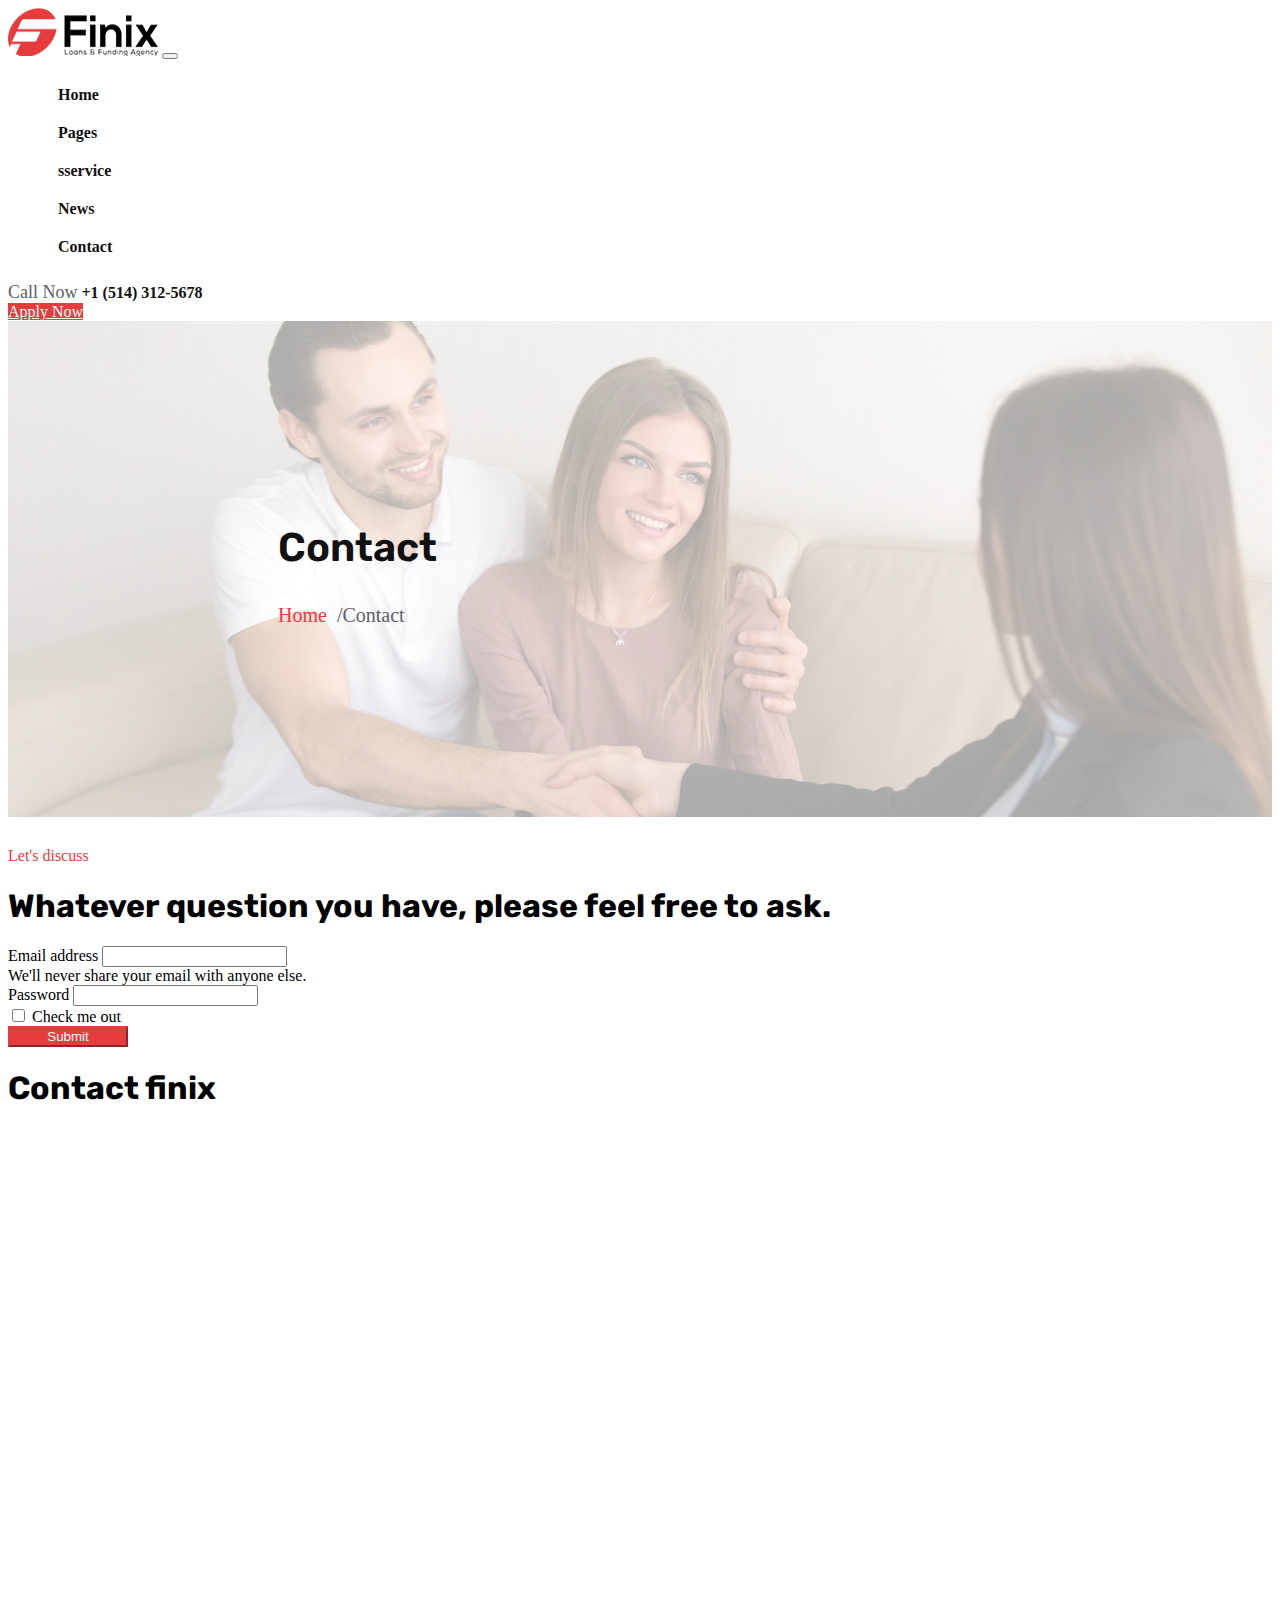
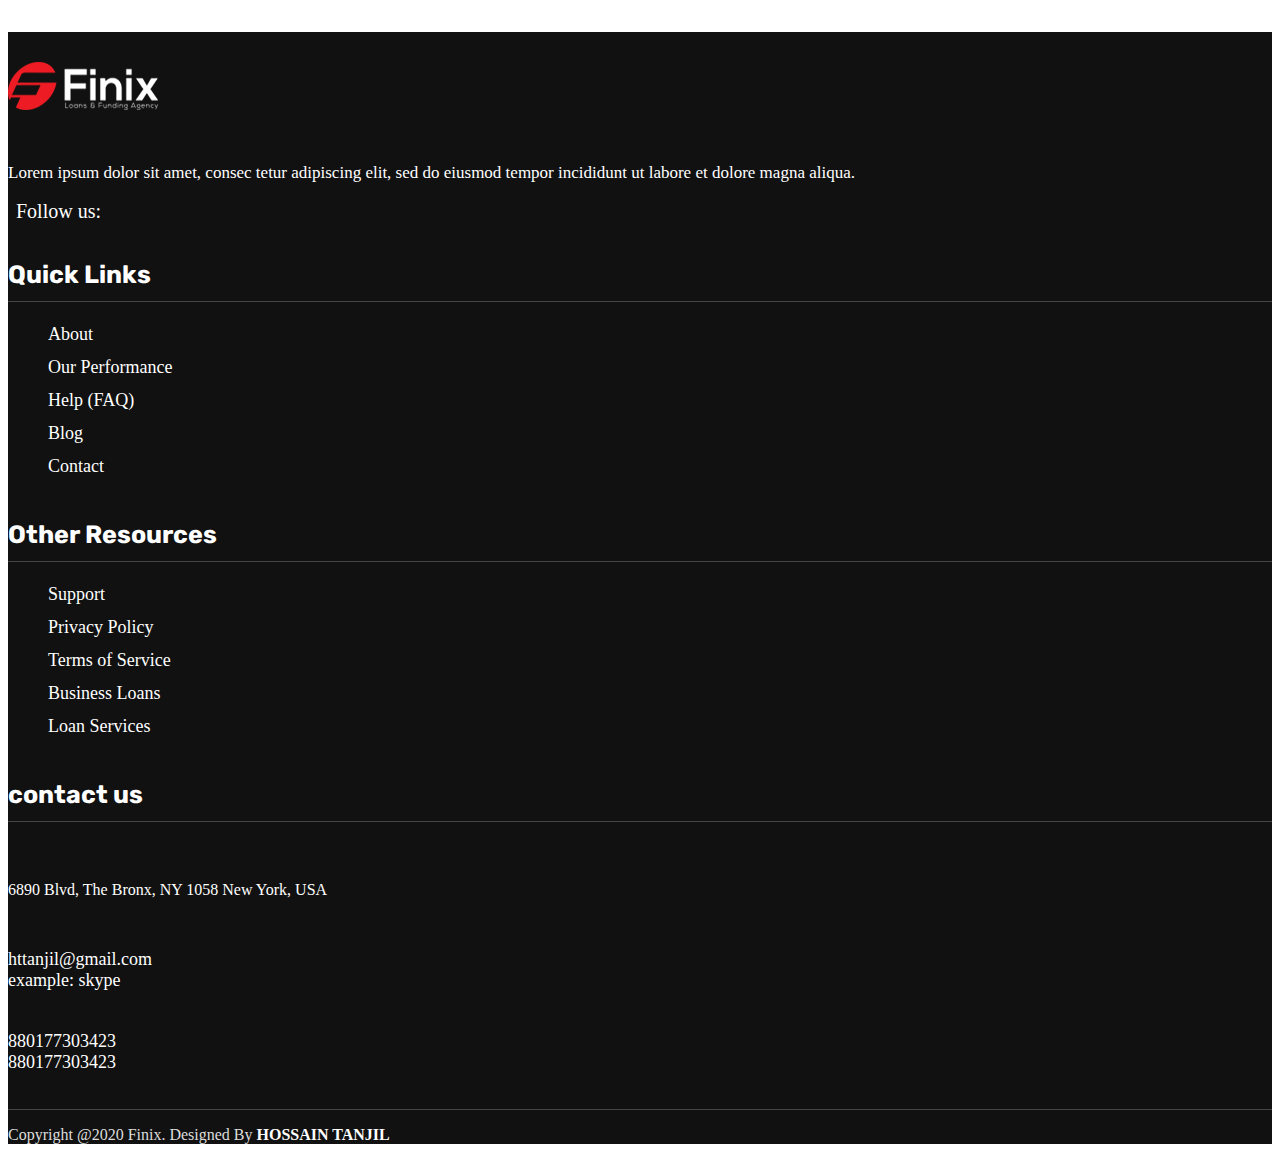
<file: contact.HTML>
<!doctype html>
<html lang="en">
  <head>
    <!-- Required meta tags -->
    <meta charset="utf-8">
    <meta name="viewport" content="width=device-width, initial-scale=1">
     <!-- font-awesome -->
    <link rel="stylesheet" href="https://cdnjs.cloudflare.com/ajax/libs/font-awesome/5.14.0/css/all.min.css" integrity="sha512-1PKOgIY59xJ8Co8+NE6FZ+LOAZKjy+KY8iq0G4B3CyeY6wYHN3yt9PW0XpSriVlkMXe40PTKnXrLnZ9+fkDaog==" crossorigin="anonymous" />
    <!-- google- font -->
    <link href="https://fonts.googleapis.com/css2?family=Roboto:ital,wght@0,100;0,300;0,400;0,500;0,700;0,900;1,100;1,300;1,400;1,500;1,700;1,900&family=Rubik:ital,wght@0,400;0,500;0,600;0,700;0,800;1,300;1,400;1,500;1,600;1,700&display=swap" rel="stylesheet">
    <!-- Bootstrap CSS -->
    <link rel="stylesheet" href="https://stackpath.bootstrapcdn.com/bootstrap/5.0.0-alpha1/css/bootstrap.min.css" integrity="sha384-r4NyP46KrjDleawBgD5tp8Y7UzmLA05oM1iAEQ17CSuDqnUK2+k9luXQOfXJCJ4I" crossorigin="anonymous">
     <!-- main-style -->
    <link rel="stylesheet" href="style.css">
    <title>Finix,by tanjil!</title>
  </head>
  <body>
     <section class="sticky-top  main-header">
        <nav class="navbar navbar-expand-lg navbar-dark bg-light">
            <div class="container-fluid">
              <a class="navbar-brand" href="#"><img src="./img//logo.png" alt=""></a>
    
              <button class="navbar-toggler" type="button" data-toggle="collapse" data-target="#navbarSupportedContent" aria-controls="navbarSupportedContent" aria-expanded="false" aria-label="Toggle navigation">
                <span class="navbar-toggler-icon"></span>
              </button>
    
              <div class="collapse navbar-collapse" id="navbarSupportedContent">
                <ul class="navbar-nav ml-auto finix-menu">
                   <li><a href="#">Home</a></li>
                   <li><a href="#">Pages</a></li>
                   <li><a href="#">sservice <span><i class="fas fa-chevron-down"></i></span></a>
                   <ul>
                       <li><a href="#">Services</a></li>
                       <li><a href="#">Services detils</a></li>
                       <li><a href="#">Services detils</a></li>
                       <li><a href="#">Services detils</a></li>
                       <li><a href="#">Services detils</a></li>
                       <li><a href="#">Services detils</a></li>
                       <li><a href="#">Services detils</a></li>
                       <li><a href="#">Services detils</a></li>
                   </ul>
                </li>
                   <li><a href="#">News</a></li>
                   <li><a href="#">Contact <span><i class="fas fa-chevron-down"></i></span></a>
                <ul>
                    <li><a href="#">Facebook</a></li>
                    <li><a href="#">Istagram</a></li>
                    <li><a href="#">Tweter</a></li>
                    <li><a href="#">Email</a></li>
                </ul>
                </li>
                </ul>
              <div class="header-riight d-flex align-items-center">
                  <div class="header-search">
                    <span> <i class="fas fa-search"></i> </span>
                  </div>
                  <div class="header-call">
                    <div class="header-call-icon float-left mr-3">
                        <span> <i class="fas fa-phone-volume"></i> </span>
                    </div>
                    <div class="header-call-number">
                        <span class="d-block">Call Now</span>
                        <a class="d-block" href="tel:+15143125678">+1 (514) 312-5678</a>
                    </div>
                  </div>
                  <div class="main-button">
                      <a href="#" class="btn btn-primary">Apply Now</a>
                  </div>
              </div>
                
              </div>
            </div>
           </nav>
     </section>

    <section class="contact-banner">
      <div class="container">
        <div class="row">
          <div class="col-lg-12">
            <div class="contact-text text-center">
              <h2>Contact</h2>
              <p>Home<span>/Contact</span></p>
            </div>
          </div>
        </div>
      </div>
    </section>

    <section class="contact-form">
      <div class="container">
        <div class="row">
          <div class="col-lg-12">
            <div class="contact-heading text-center py-4 w-75 m-auto">
              <p>Let's discuss</p>
              <h1>Whatever question you have, please feel free to ask.</h1>
            </div>
          </div>
        </div>
        <div class="row py-5">
          <div class="col-lg-8">
            <form>
              <div class="mb-3">
                <label for="exampleInputEmail1" class="form-label">Email address</label>
                <input type="email" class="form-control" id="exampleInputEmail1" aria-describedby="emailHelp">
                <div id="emailHelp" class="form-text">We'll never share your email with anyone else.</div>
              </div>
              <div class="mb-3">
                <label for="exampleInputPassword1" class="form-label">Password</label>
                <input type="password" class="form-control" id="exampleInputPassword1">
              </div>
              <div class="mb-3 form-check">
                <input type="checkbox" class="form-check-input" id="exampleCheck1">
                <label class="form-check-label" for="exampleCheck1">Check me out</label>
              </div>
              <button type="submit" class="btn btn-primary">Submit</button>
            </form>
          </div>
          <div class="col-lg-4"> 
            <div class="contact-right">
              <h1>Contact finix</h1>

            </div>
          </div>
        </div>
      </div>
    </section>
    <section class="map">
      <iframe src="https://www.google.com/maps/embed?pb=!1m14!1m12!1m3!1d59047.58124401053!2d91.80900128974562!3d22.335730893836065!2m3!1f0!2f0!3f0!3m2!1i1024!2i768!4f13.1!5e0!3m2!1sen!2sbd!4v1601607490197!5m2!1sen!2sbd" width="1020" height="500" frameborder="0" style="border:0;" allowfullscreen="" aria-hidden="false" tabindex="0"></iframe>
    </section>
    <section class="footter py-5">
      <div class="footer-top">
        <div class="container">
          <div class="row">
              <div class="col-lg-3">
               <div class="footer-lorem">
                 <img src="./img/logo2.png" alt="">
                 <p>Lorem ipsum dolor sit amet, consec tetur adipiscing elit, sed do eiusmod tempor incididunt ut labore et dolore magna aliqua.</p>
                 <ul>
                   <li><span>Follow us:</span></li>
                   <li><a href="#"> <i class="fab fa-facebook"></i></a></li>
                   <li><a href="#"> <i class="fab fa-twitter"></i></a></li>
                   <li><a href="#"> <i class="fab fa-instagram"></i></a></li>
                   <li><a href="#"> <i class="fab fa-linkedin"></i></a></li>
                 </ul>
               </div>
              </div>
              <div class="col-lg-3">
                <div class="footter-links">
                  <h3>Quick Links</h3>
                  <ul>
                    <li><a href="#">About</a></li>
                    <li><a href="#">Our Performance</a></li>
                    <li><a href="#">Help (FAQ)</a></li>
                    <li><a href="#">Blog</a></li>
                    <li><a href="#">Contact</a></li>
                  </ul>
                </div>
              </div>
              <div class="col-lg-3">
                <div class="footter-Services">
                  <h3>Other Resources</h3>
                  <ul>
                    <li><a href="#">Support</a></li>
                    <li><a href="#">Privacy Policy</a></li>
                    <li><a href="#">Terms of Service</a></li>
                    <li><a href="#">Business Loans</a></li>
                    <li><a href="#">Loan Services</a></li>
                  </ul>
                </div>
              </div>
            
              <div class="col-lg-3">
                <h3>contact us</h3> 
              <div class="footer-contact d-flex mb-2">
                <div class="footer-contact-icon">
                  <i class="fas fa-map-marker-alt"></i>
                </div>
                <div class="footer-contact-address">
                  <p>6890 Blvd, The Bronx, NY 1058 New York, USA</p>
                </div>
              </div>
              <div class="footer-contact d-flex mb-2">
                <div class="footer-contact-icon">
                  <i class="far fa-envelope"></i>
                </div>
                <div class="footer-contact-address">
                  <a href="mailto:hossin@website.com"> httanjil@gmail.com <br> example: skype</a>
                </div>
              </div>
              <div class="footer-contact d-flex mb-2">
                <div class="footer-contact-icon">
                  <i class="fas fa-phone"></i>
                </div>
                <div class="footer-contact-address">
                  <a href="tel:0177303423">880177303423 <br>880177303423</a>
                </div>
              </div>
              
              </div>           
          </div>
        </div>
      </div>
      <div class="footer-bottom text-center">
        <p>Copyright @2020 Finix. Designed By <a href="#">HOSSAIN TANJIL</a></p>
      </div>

    </section>
   
        <!-- Optional JavaScript -->
    <!-- Popper.js first, then Bootstrap JS -->
    <script src="https://cdn.jsdelivr.net/npm/popper.js@1.16.0/dist/umd/popper.min.js" integrity="sha384-Q6E9RHvbIyZFJoft+2mJbHaEWldlvI9IOYy5n3zV9zzTtmI3UksdQRVvoxMfooAo" crossorigin="anonymous"></script>
    <script src="https://stackpath.bootstrapcdn.com/bootstrap/5.0.0-alpha1/js/bootstrap.min.js" integrity="sha384-oesi62hOLfzrys4LxRF63OJCXdXDipiYWBnvTl9Y9/TRlw5xlKIEHpNyvvDShgf/" crossorigin="anonymous"></script>
  </body>
</html>
</file>
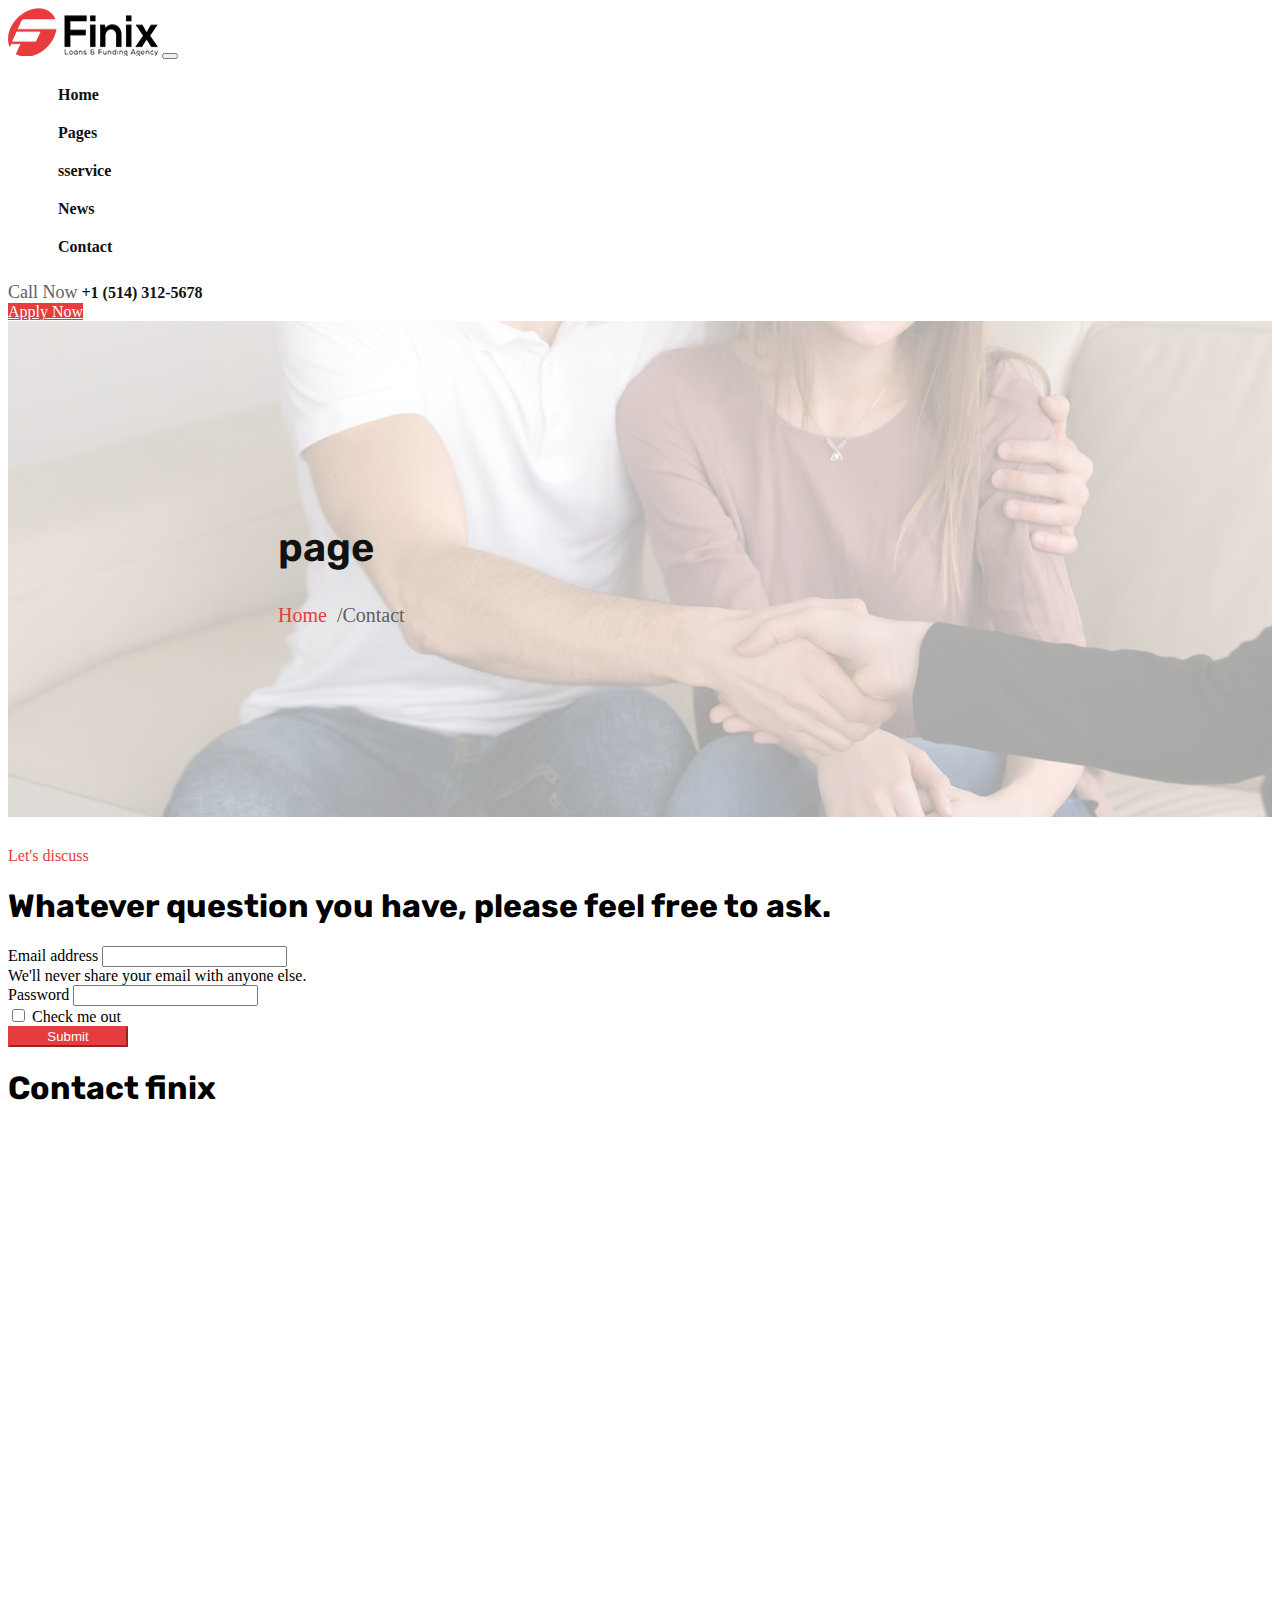
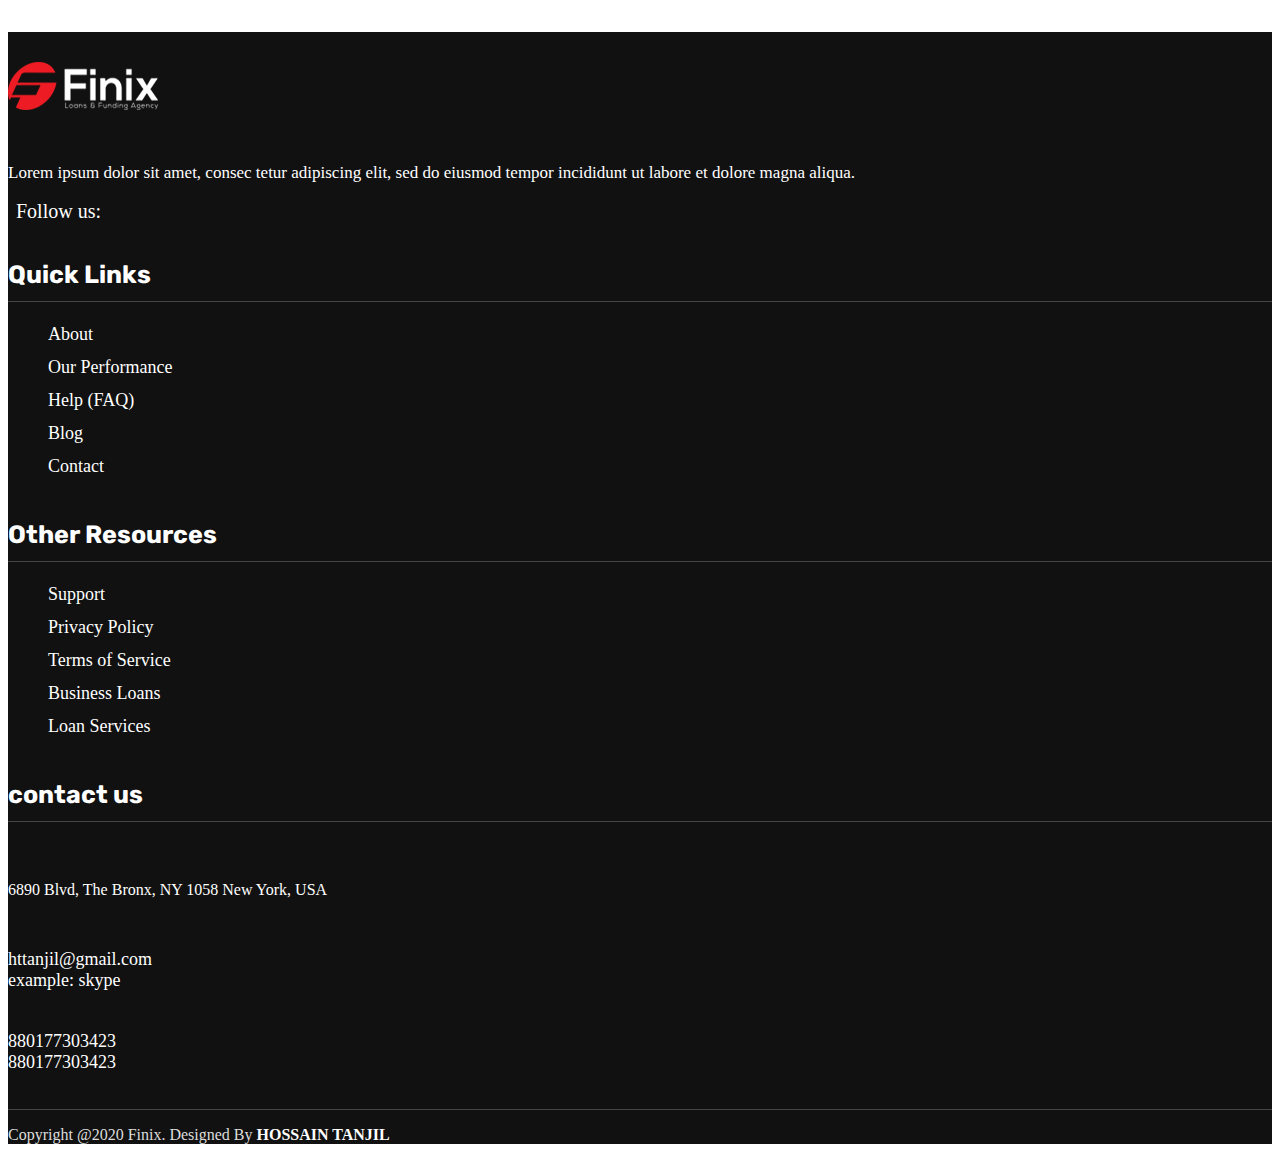
<file: page.html>
<!doctype html>
<html lang="en">
  <head>
    <!-- Required meta tags -->
    <meta charset="utf-8">
    <meta name="viewport" content="width=device-width, initial-scale=1">
     <!-- font-awesome -->
    <link rel="stylesheet" href="https://cdnjs.cloudflare.com/ajax/libs/font-awesome/5.14.0/css/all.min.css" integrity="sha512-1PKOgIY59xJ8Co8+NE6FZ+LOAZKjy+KY8iq0G4B3CyeY6wYHN3yt9PW0XpSriVlkMXe40PTKnXrLnZ9+fkDaog==" crossorigin="anonymous" />
    <!-- google- font -->
    <link href="https://fonts.googleapis.com/css2?family=Roboto:ital,wght@0,100;0,300;0,400;0,500;0,700;0,900;1,100;1,300;1,400;1,500;1,700;1,900&family=Rubik:ital,wght@0,400;0,500;0,600;0,700;0,800;1,300;1,400;1,500;1,600;1,700&display=swap" rel="stylesheet">
    <!-- Bootstrap CSS -->
    <link rel="stylesheet" href="https://stackpath.bootstrapcdn.com/bootstrap/5.0.0-alpha1/css/bootstrap.min.css" integrity="sha384-r4NyP46KrjDleawBgD5tp8Y7UzmLA05oM1iAEQ17CSuDqnUK2+k9luXQOfXJCJ4I" crossorigin="anonymous">
     <!-- main-style -->
    <link rel="stylesheet" href="style.css">
    <title>Finix,by tanjil!</title>
  </head>
  <body>
     <section class="sticky-top  main-header">
        <nav class="navbar navbar-expand-lg navbar-dark bg-light">
            <div class="container-fluid">
              <a class="navbar-brand" href="#"><img src="./img//logo.png" alt=""></a>
    
              <button class="navbar-toggler" type="button" data-toggle="collapse" data-target="#navbarSupportedContent" aria-controls="navbarSupportedContent" aria-expanded="false" aria-label="Toggle navigation">
                <span class="navbar-toggler-icon"></span>
              </button>
    
              <div class="collapse navbar-collapse" id="navbarSupportedContent">
                <ul class="navbar-nav ml-auto finix-menu">
                   <li><a href="#">Home</a></li>
                   <li><a href="#">Pages</a></li>
                   <li><a href="#">sservice <span><i class="fas fa-chevron-down"></i></span></a>
                   <ul>
                       <li><a href="#">Services</a></li>
                       <li><a href="#">Services detils</a></li>
                       <li><a href="#">Services detils</a></li>
                       <li><a href="#">Services detils</a></li>
                       <li><a href="#">Services detils</a></li>
                       <li><a href="#">Services detils</a></li>
                       <li><a href="#">Services detils</a></li>
                       <li><a href="#">Services detils</a></li>
                   </ul>
                </li>
                   <li><a href="#">News</a></li>
                   <li><a href="#">Contact <span><i class="fas fa-chevron-down"></i></span></a>
                <ul>
                    <li><a href="#">Facebook</a></li>
                    <li><a href="#">Istagram</a></li>
                    <li><a href="#">Tweter</a></li>
                    <li><a href="#">Email</a></li>
                </ul>
                </li>
                </ul>
              <div class="header-riight d-flex align-items-center">
                  <div class="header-search">
                    <span> <i class="fas fa-search"></i> </span>
                  </div>
                  <div class="header-call">
                    <div class="header-call-icon float-left mr-3">
                        <span> <i class="fas fa-phone-volume"></i> </span>
                    </div>
                    <div class="header-call-number">
                        <span class="d-block">Call Now</span>
                        <a class="d-block" href="tel:+15143125678">+1 (514) 312-5678</a>
                    </div>
                  </div>
                  <div class="main-button">
                      <a href="#" class="btn btn-primary">Apply Now</a>
                  </div>
              </div>
                
              </div>
            </div>
           </nav>
     </section>

    <section class="contact-banner pages">
      <div class="container">
        <div class="row">
          <div class="col-lg-12">
            <div class="contact-text text-center">
              <h2>page</h2>
              <p>Home<span>/Contact</span></p>
            </div>
          </div>
        </div>
      </div>
    </section>

    <section class="contact-form">
      <div class="container">
        <div class="row">
          <div class="col-lg-12">
            <div class="contact-heading text-center py-4 w-75 m-auto">
              <p>Let's discuss</p>
              <h1>Whatever question you have, please feel free to ask.</h1>
            </div>
          </div>
        </div>
        <div class="row py-5">
          <div class="col-lg-8">
            <form>
              <div class="mb-3">
                <label for="exampleInputEmail1" class="form-label">Email address</label>
                <input type="email" class="form-control" id="exampleInputEmail1" aria-describedby="emailHelp">
                <div id="emailHelp" class="form-text">We'll never share your email with anyone else.</div>
              </div>
              <div class="mb-3">
                <label for="exampleInputPassword1" class="form-label">Password</label>
                <input type="password" class="form-control" id="exampleInputPassword1">
              </div>
              <div class="mb-3 form-check">
                <input type="checkbox" class="form-check-input" id="exampleCheck1">
                <label class="form-check-label" for="exampleCheck1">Check me out</label>
              </div>
              <button type="submit" class="btn btn-primary">Submit</button>
            </form>
          </div>
          <div class="col-lg-4"> 
            <div class="contact-right">
              <h1>Contact finix</h1>

            </div>
          </div>
        </div>
      </div>
    </section>
    <section class="map">
      <iframe src="https://www.google.com/maps/embed?pb=!1m14!1m12!1m3!1d59047.58124401053!2d91.80900128974562!3d22.335730893836065!2m3!1f0!2f0!3f0!3m2!1i1024!2i768!4f13.1!5e0!3m2!1sen!2sbd!4v1601607490197!5m2!1sen!2sbd" width="1020" height="500" frameborder="0" style="border:0;" allowfullscreen="" aria-hidden="false" tabindex="0"></iframe>
    </section>
    <section class="footter py-5">
      <div class="footer-top">
        <div class="container">
          <div class="row">
              <div class="col-lg-3">
               <div class="footer-lorem">
                 <img src="./img/logo2.png" alt="">
                 <p>Lorem ipsum dolor sit amet, consec tetur adipiscing elit, sed do eiusmod tempor incididunt ut labore et dolore magna aliqua.</p>
                 <ul>
                   <li><span>Follow us:</span></li>
                   <li><a href="#"> <i class="fab fa-facebook"></i></a></li>
                   <li><a href="#"> <i class="fab fa-twitter"></i></a></li>
                   <li><a href="#"> <i class="fab fa-instagram"></i></a></li>
                   <li><a href="#"> <i class="fab fa-linkedin"></i></a></li>
                 </ul>
               </div>
              </div>
              <div class="col-lg-3">
                <div class="footter-links">
                  <h3>Quick Links</h3>
                  <ul>
                    <li><a href="#">About</a></li>
                    <li><a href="#">Our Performance</a></li>
                    <li><a href="#">Help (FAQ)</a></li>
                    <li><a href="#">Blog</a></li>
                    <li><a href="#">Contact</a></li>
                  </ul>
                </div>
              </div>
              <div class="col-lg-3">
                <div class="footter-Services">
                  <h3>Other Resources</h3>
                  <ul>
                    <li><a href="#">Support</a></li>
                    <li><a href="#">Privacy Policy</a></li>
                    <li><a href="#">Terms of Service</a></li>
                    <li><a href="#">Business Loans</a></li>
                    <li><a href="#">Loan Services</a></li>
                  </ul>
                </div>
              </div>
            
              <div class="col-lg-3">
                <h3>contact us</h3> 
              <div class="footer-contact d-flex mb-2">
                <div class="footer-contact-icon">
                  <i class="fas fa-map-marker-alt"></i>
                </div>
                <div class="footer-contact-address">
                  <p>6890 Blvd, The Bronx, NY 1058 New York, USA</p>
                </div>
              </div>
              <div class="footer-contact d-flex mb-2">
                <div class="footer-contact-icon">
                  <i class="far fa-envelope"></i>
                </div>
                <div class="footer-contact-address">
                  <a href="mailto:hossin@website.com"> httanjil@gmail.com <br> example: skype</a>
                </div>
              </div>
              <div class="footer-contact d-flex mb-2">
                <div class="footer-contact-icon">
                  <i class="fas fa-phone"></i>
                </div>
                <div class="footer-contact-address">
                  <a href="tel:0177303423">880177303423 <br>880177303423</a>
                </div>
              </div>
              
              </div>           
          </div>
        </div>
      </div>
      <div class="footer-bottom text-center">
        <p>Copyright @2020 Finix. Designed By <a href="#">HOSSAIN TANJIL</a></p>
      </div>

    </section>
   
        <!-- Optional JavaScript -->
    <!-- Popper.js first, then Bootstrap JS -->
    <script src="https://cdn.jsdelivr.net/npm/popper.js@1.16.0/dist/umd/popper.min.js" integrity="sha384-Q6E9RHvbIyZFJoft+2mJbHaEWldlvI9IOYy5n3zV9zzTtmI3UksdQRVvoxMfooAo" crossorigin="anonymous"></script>
    <script src="https://stackpath.bootstrapcdn.com/bootstrap/5.0.0-alpha1/js/bootstrap.min.js" integrity="sha384-oesi62hOLfzrys4LxRF63OJCXdXDipiYWBnvTl9Y9/TRlw5xlKIEHpNyvvDShgf/" crossorigin="anonymous"></script>
  </body>
</html>
</file>
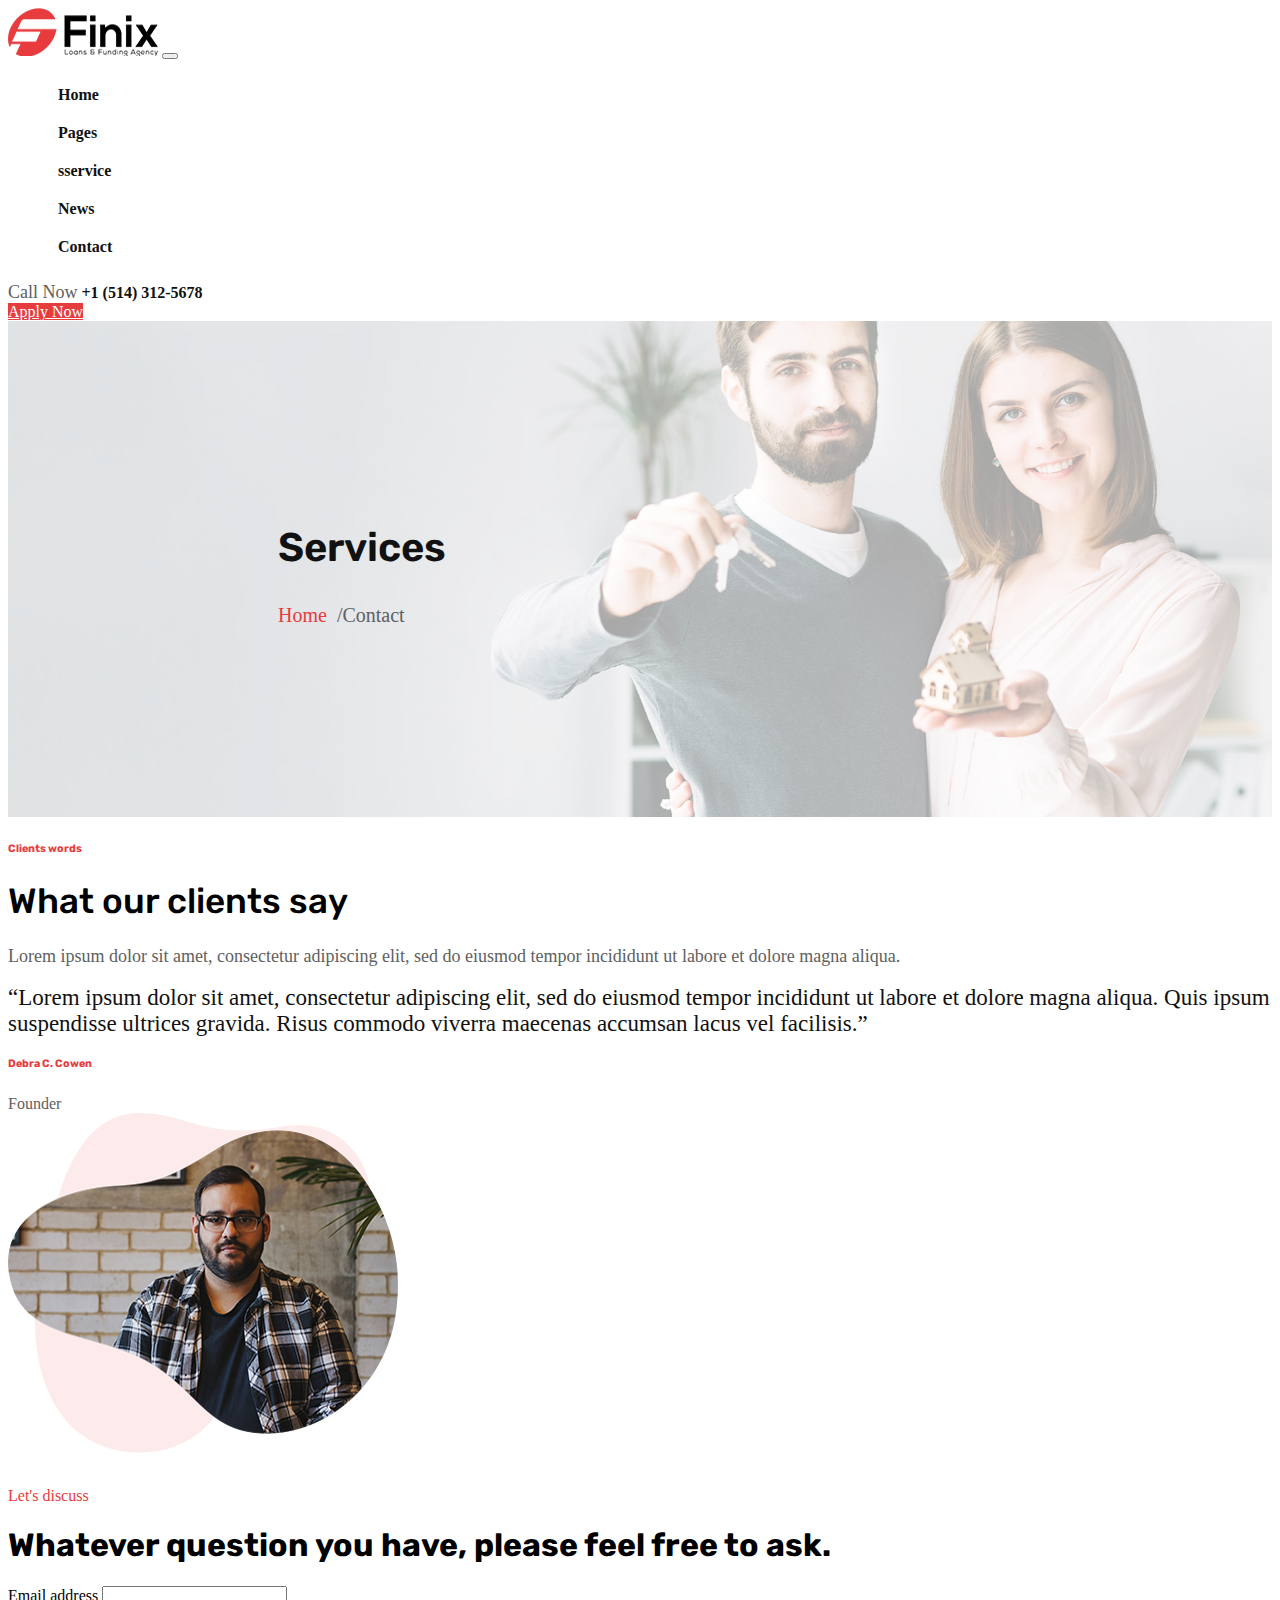
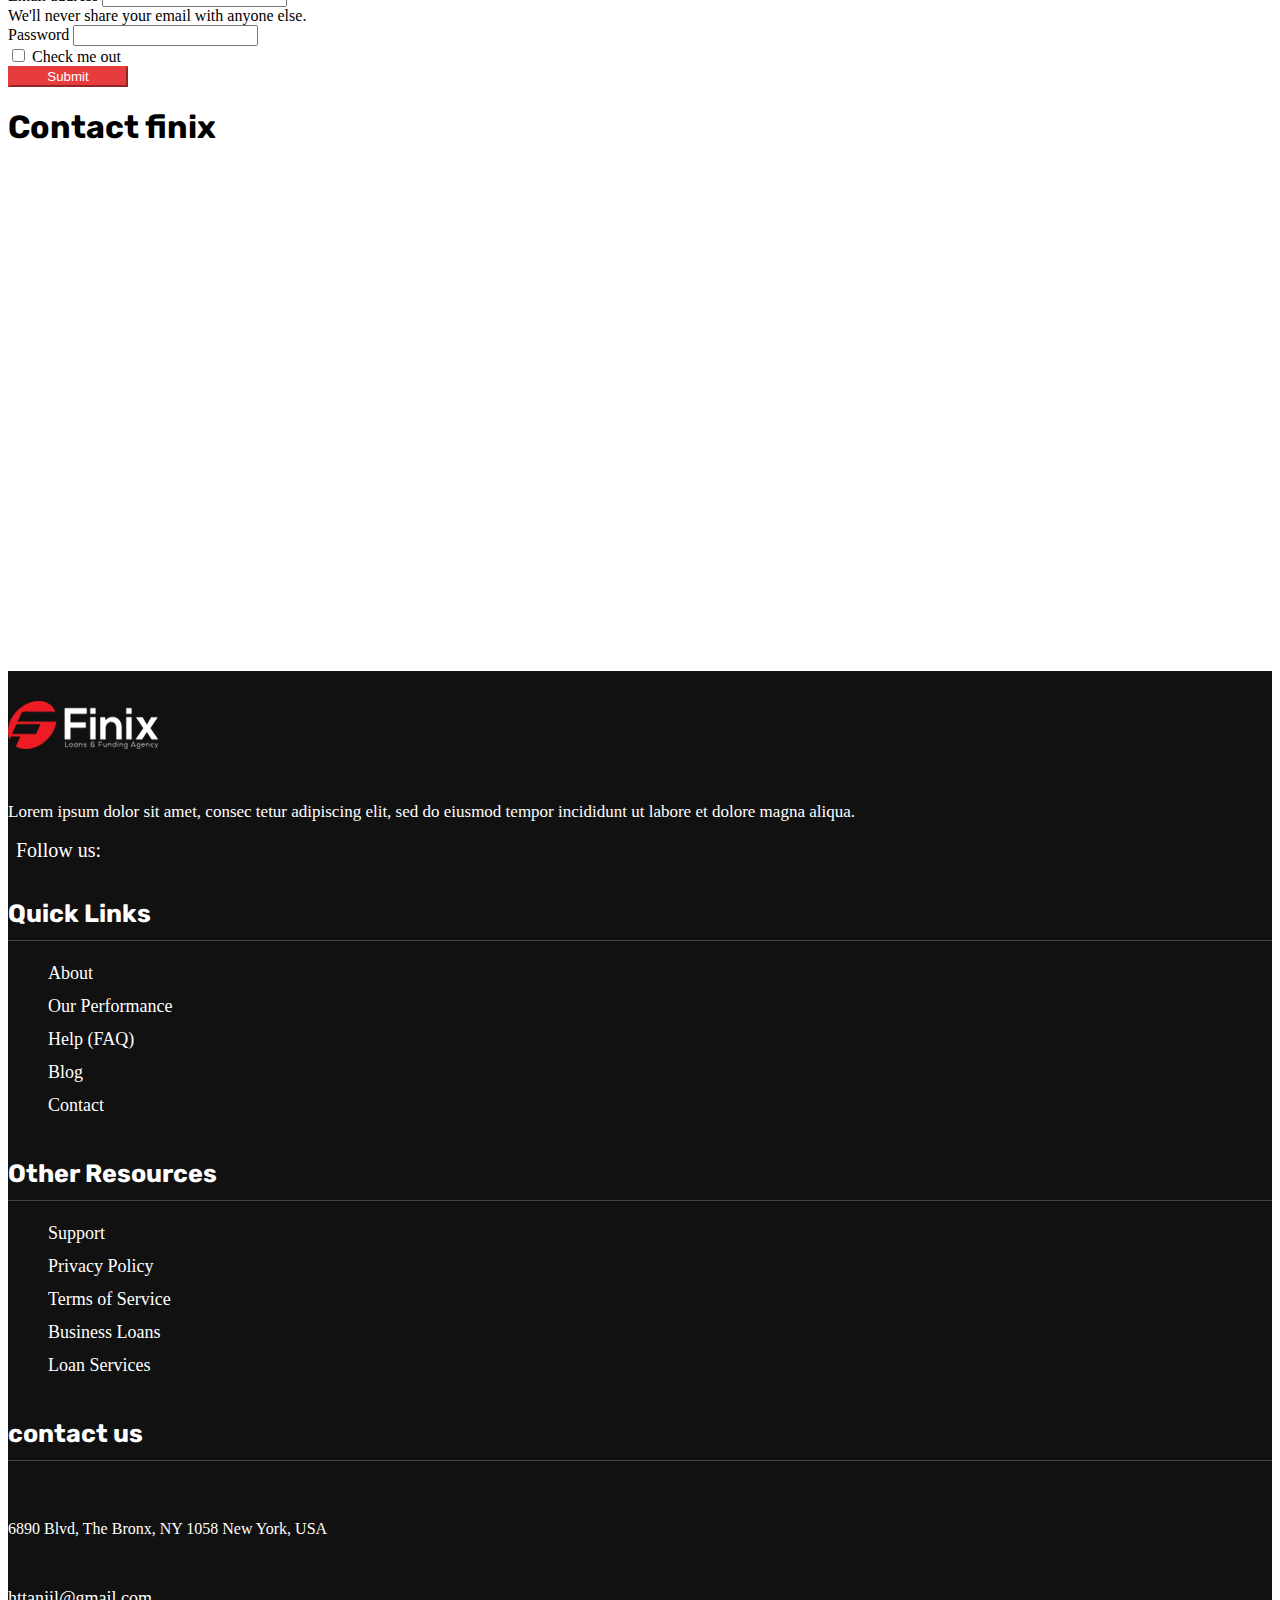
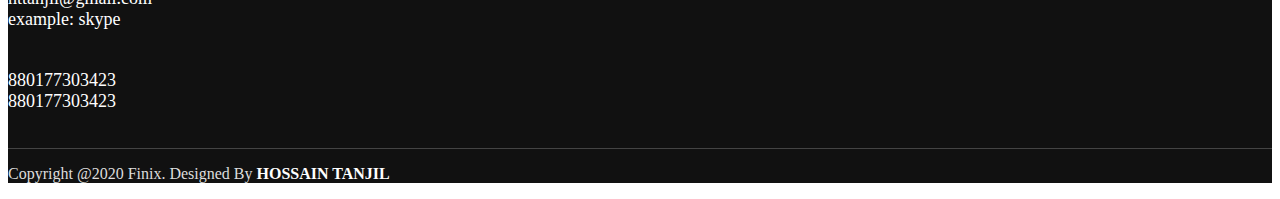
<file: sertvice.html>
<!doctype html>
<html lang="en">
  <head>
    <!-- Required meta tags -->
    <meta charset="utf-8">
    <meta name="viewport" content="width=device-width, initial-scale=1">
     <!-- font-awesome -->
    <link rel="stylesheet" href="https://cdnjs.cloudflare.com/ajax/libs/font-awesome/5.14.0/css/all.min.css" integrity="sha512-1PKOgIY59xJ8Co8+NE6FZ+LOAZKjy+KY8iq0G4B3CyeY6wYHN3yt9PW0XpSriVlkMXe40PTKnXrLnZ9+fkDaog==" crossorigin="anonymous" />
    <!-- google- font -->
    <link href="https://fonts.googleapis.com/css2?family=Roboto:ital,wght@0,100;0,300;0,400;0,500;0,700;0,900;1,100;1,300;1,400;1,500;1,700;1,900&family=Rubik:ital,wght@0,400;0,500;0,600;0,700;0,800;1,300;1,400;1,500;1,600;1,700&display=swap" rel="stylesheet">
    <!-- Bootstrap CSS -->
    <link rel="stylesheet" href="https://stackpath.bootstrapcdn.com/bootstrap/5.0.0-alpha1/css/bootstrap.min.css" integrity="sha384-r4NyP46KrjDleawBgD5tp8Y7UzmLA05oM1iAEQ17CSuDqnUK2+k9luXQOfXJCJ4I" crossorigin="anonymous">
     <!-- main-style -->
    <link rel="stylesheet" href="style.css">
    <title>Finix,by tanjil!</title>
  </head>
  <body>
     <section class="sticky-top  main-header">
        <nav class="navbar navbar-expand-lg navbar-dark bg-light">
            <div class="container-fluid">
              <a class="navbar-brand" href="#"><img src="./img//logo.png" alt=""></a>
    
              <button class="navbar-toggler" type="button" data-toggle="collapse" data-target="#navbarSupportedContent" aria-controls="navbarSupportedContent" aria-expanded="false" aria-label="Toggle navigation">
                <span class="navbar-toggler-icon"></span>
              </button>
    
              <div class="collapse navbar-collapse" id="navbarSupportedContent">
                <ul class="navbar-nav ml-auto finix-menu">
                   <li><a href="#">Home</a></li>
                   <li><a href="#">Pages</a></li>
                   <li><a href="#">sservice <span><i class="fas fa-chevron-down"></i></span></a>
                   <ul>
                       <li><a href="#">Services</a></li>
                       <li><a href="#">Services detils</a></li>
                       <li><a href="#">Services detils</a></li>
                       <li><a href="#">Services detils</a></li>
                       <li><a href="#">Services detils</a></li>
                       <li><a href="#">Services detils</a></li>
                       <li><a href="#">Services detils</a></li>
                       <li><a href="#">Services detils</a></li>
                   </ul>
                </li>
                   <li><a href="#">News</a></li>
                   <li><a href="#">Contact <span><i class="fas fa-chevron-down"></i></span></a>
                <ul>
                    <li><a href="#">Facebook</a></li>
                    <li><a href="#">Istagram</a></li>
                    <li><a href="#">Tweter</a></li>
                    <li><a href="#">Email</a></li>
                </ul>
                </li>
                </ul>
              <div class="header-riight d-flex align-items-center">
                  <div class="header-search">
                    <span> <i class="fas fa-search"></i> </span>
                  </div>
                  <div class="header-call">
                    <div class="header-call-icon float-left mr-3">
                        <span> <i class="fas fa-phone-volume"></i> </span>
                    </div>
                    <div class="header-call-number">
                        <span class="d-block">Call Now</span>
                        <a class="d-block" href="tel:+15143125678">+1 (514) 312-5678</a>
                    </div>
                  </div>
                  <div class="main-button">
                      <a href="#" class="btn btn-primary">Apply Now</a>
                  </div>
              </div>
                
              </div>
            </div>
           </nav>
     </section>

    <section class="contact-banner sevices ">
      <div class="container">
        <div class="row">
          <div class="col-lg-12">
            <div class="contact-text text-center">
              <h2>Services</h2>
              <p>Home<span>/Contact</span></p>
            </div>
          </div>
        </div>
      </div>
    </section>

    <section class="our-claint py-5">
      <div class="container">
        <div class="row">
          <div class="col">
            <div class=" main-text-box mb-3  text-center">
              <h6>Clients words </h6>
              <h1>What our clients say</h1>
              <p class="m-auto w-75">Lorem ipsum dolor sit amet, consectetur adipiscing elit, sed do eiusmod tempor incididunt ut labore et dolore magna aliqua.</p>
            </div>
          </div>
        </div>
        <div class="row py-5">
          <div class="col-lg-7">
            <div class="clint-text">
              <p>“Lorem ipsum dolor sit amet, consectetur adipiscing elit, sed do eiusmod tempor incididunt ut labore et dolore magna aliqua. Quis ipsum suspendisse ultrices gravida. Risus commodo viverra maecenas accumsan lacus vel facilisis.”</p>
              <h6>Debra C. Cowen</h6>
              <span>Founder</span>
            </div>
          </div>
          <div class="col-lg-5">
            <div class="clint-img">
              <img src="./img//man.png" alt="">
              <div class="clint-icon">
                <span><i class="fas fa-quote-right"></i></span>
              </div>
            </div>
          </div>
        </div>
      </div>
    </section>

    <section class="contact-form ">
      <div class="container">
        <div class="row">
          <div class="col-lg-12">
            <div class="contact-heading text-center py-4 w-75 m-auto">
              <p>Let's discuss</p>
              <h1>Whatever question you have, please feel free to ask.</h1>
            </div>
          </div>
        </div>
        <div class="row py-5">
          <div class="col-lg-8">
            <form>
              <div class="mb-3">
                <label for="exampleInputEmail1" class="form-label">Email address</label>
                <input type="email" class="form-control" id="exampleInputEmail1" aria-describedby="emailHelp">
                <div id="emailHelp" class="form-text">We'll never share your email with anyone else.</div>
              </div>
              <div class="mb-3">
                <label for="exampleInputPassword1" class="form-label">Password</label>
                <input type="password" class="form-control" id="exampleInputPassword1">
              </div>
              <div class="mb-3 form-check">
                <input type="checkbox" class="form-check-input" id="exampleCheck1">
                <label class="form-check-label" for="exampleCheck1">Check me out</label>
              </div>
              <button type="submit" class="btn btn-primary">Submit</button>
            </form>
          </div>
          <div class="col-lg-4"> 
            <div class="contact-right">
              <h1>Contact finix</h1>

            </div>
          </div>
        </div>
      </div>
    </section>
    <section class="map">
      <iframe src="https://www.google.com/maps/embed?pb=!1m14!1m12!1m3!1d59047.58124401053!2d91.80900128974562!3d22.335730893836065!2m3!1f0!2f0!3f0!3m2!1i1024!2i768!4f13.1!5e0!3m2!1sen!2sbd!4v1601607490197!5m2!1sen!2sbd" width="1020" height="500" frameborder="0" style="border:0;" allowfullscreen="" aria-hidden="false" tabindex="0"></iframe>
    </section>
    <section class="footter py-5">
      <div class="footer-top">
        <div class="container">
          <div class="row">
              <div class="col-lg-3">
               <div class="footer-lorem">
                 <img src="./img/logo2.png" alt="">
                 <p>Lorem ipsum dolor sit amet, consec tetur adipiscing elit, sed do eiusmod tempor incididunt ut labore et dolore magna aliqua.</p>
                 <ul>
                   <li><span>Follow us:</span></li>
                   <li><a href="#"> <i class="fab fa-facebook"></i></a></li>
                   <li><a href="#"> <i class="fab fa-twitter"></i></a></li>
                   <li><a href="#"> <i class="fab fa-instagram"></i></a></li>
                   <li><a href="#"> <i class="fab fa-linkedin"></i></a></li>
                 </ul>
               </div>
              </div>
              <div class="col-lg-3">
                <div class="footter-links">
                  <h3>Quick Links</h3>
                  <ul>
                    <li><a href="#">About</a></li>
                    <li><a href="#">Our Performance</a></li>
                    <li><a href="#">Help (FAQ)</a></li>
                    <li><a href="#">Blog</a></li>
                    <li><a href="#">Contact</a></li>
                  </ul>
                </div>
              </div>
              <div class="col-lg-3">
                <div class="footter-Services">
                  <h3>Other Resources</h3>
                  <ul>
                    <li><a href="#">Support</a></li>
                    <li><a href="#">Privacy Policy</a></li>
                    <li><a href="#">Terms of Service</a></li>
                    <li><a href="#">Business Loans</a></li>
                    <li><a href="#">Loan Services</a></li>
                  </ul>
                </div>
              </div>
            
              <div class="col-lg-3">
                <h3>contact us</h3> 
              <div class="footer-contact d-flex mb-2">
                <div class="footer-contact-icon">
                  <i class="fas fa-map-marker-alt"></i>
                </div>
                <div class="footer-contact-address">
                  <p>6890 Blvd, The Bronx, NY 1058 New York, USA</p>
                </div>
              </div>
              <div class="footer-contact d-flex mb-2">
                <div class="footer-contact-icon">
                  <i class="far fa-envelope"></i>
                </div>
                <div class="footer-contact-address">
                  <a href="mailto:hossin@website.com"> httanjil@gmail.com <br> example: skype</a>
                </div>
              </div>
              <div class="footer-contact d-flex mb-2">
                <div class="footer-contact-icon">
                  <i class="fas fa-phone"></i>
                </div>
                <div class="footer-contact-address">
                  <a href="tel:0177303423">880177303423 <br>880177303423</a>
                </div>
              </div>
              
              </div>           
          </div>
        </div>
      </div>
      <div class="footer-bottom text-center">
        <p>Copyright @2020 Finix. Designed By <a href="#">HOSSAIN TANJIL</a></p>
      </div>

    </section>
   
        <!-- Optional JavaScript -->
    <!-- Popper.js first, then Bootstrap JS -->
    <script src="https://cdn.jsdelivr.net/npm/popper.js@1.16.0/dist/umd/popper.min.js" integrity="sha384-Q6E9RHvbIyZFJoft+2mJbHaEWldlvI9IOYy5n3zV9zzTtmI3UksdQRVvoxMfooAo" crossorigin="anonymous"></script>
    <script src="https://stackpath.bootstrapcdn.com/bootstrap/5.0.0-alpha1/js/bootstrap.min.js" integrity="sha384-oesi62hOLfzrys4LxRF63OJCXdXDipiYWBnvTl9Y9/TRlw5xlKIEHpNyvvDShgf/" crossorigin="anonymous"></script>
  </body>
</html>
</file>
<file: style.css>
h1,h2,h3,h4,h5,h6{
    font-family: "Rubik", sans-serif;
}

body.span{
    font-family: 'Roboto', sans-serif;
}

img{
    max-width: 100%;
}


.mainbg{
    background-color: #f9fafb;
}

/* main-text-box*/

.main-text-box h6{
    color: #e73c3e;
}
.main-text-box h1 {
    font-size: 35px;
    font-weight: 500;
    margin-top: 20px;
}

.main-text-box p {
    color: #606060;
    font-weight: 400;
    font-size: 18px;
    margin-top: 20px;
}
.main-text-box strong {
    color: #606060;
    font-weight: 400;
    font-size: 23px;

}

/*...main-nutton...*/
.btn-primary{
    background: #e73c3e !important;
    color: #fff;
    border-color: #e73c3e;
    position: relative;
    z-index: 1;
    width: 120px;
    
}



.btn-primary:hover::after{
    width: 100%;
    border-color: #111!important;
}
.btn-primary::after{
   content: "";
   background: #111;
   border-color: #111;
   position: absolute;
   left: 0;
   top: 0;
   height: 100%;
   width: 0;
   z-index: -1;
   transition: .3s;
   
}

/*...headewr-peart....*/
.finix-menu{}

.finix-menu li{
    list-style: none;
}
.finix-menu li a {
    display: block;
    padding: 10px 10px;
    text-decoration: none;
    color: #111;
    font-weight: 700;
}
.finix-menu li a:hover{
    color: #e73c3e;
}

/*..dropdoown..*/
.finix-menu li{
    position: relative;
}
.finix-menu li ul{
    position: absolute;
    top: 138%;
    left: 0;
    box-shadow: 0px 0px 15px 0px rgba(0, 0, 0, 0.1);
    list-style: none;
    width: 200px;
    text-align: left;

    opacity: 0;
    visibility: hidden;
    transition: all .4s ease-in-out;
}

.finix-menu li:hover ul{
    visibility: visible;
    opacity: 1;
    top: 125%;
}
.finix-menu li ul li{
   
}
.finix-menu li ul li a:hover{
    color: #e73c3e;
    transition: .4s;
    
}

.header-riight{}
.header-search {
    width: 50px;
    font-size: 22px;
    border-right: 1px solid #ddd;
    text-align: center;
    margin-right: 16px;
}
.header-call{
    width: 200px;
}
.header-call-icon {
    font-size: 38px;
    color: #e73c3e;
}
.header-call-number span {
    color: #606060;
    font-size: 18px;
}
.header-call-number a {
    text-decoration: none;
    color: #111;
    font-weight: 700;
}


/*...finix-slider peart...*/

.slider-text-box h6{
    color: #e73c3e;
}
.slider-text-box h1 {
    font-size: 48px;
    font-weight: 700;
}

.slider-text-box p {
    color: #606060;
    font-size: 20px;
    margin-top: 21px;
    font-weight: 400;
}
/*...main-nutton...*/
.btn-primary{
    background: #e73c3e !important;
    color: #fff;
    border-color: #e73c3e;
    position: relative;
    z-index: 1;
    width: 120px;
    
}


.finix-slider{
    background: url(img/slidder.jpg) no-repeat top center;
    background-size: cover;
    background-attachment: fixed;
    padding: 50px 0px;
}



.slider-content{
    align-items: center;
    height: 90vh;
    display: flex;
    position: relative;
}


.header-social-item{
    position: absolute;
    bottom: 0;
    left: 0;
    margin-left: -20px;

}
.header-social-item {
    margin-top: 10px;
    position: absolute;
    bottom: -53px;
    left: 0;
}
.header-social-item ul li{
    list-style: none;
}
.header-social-item ul li a {
    padding: 0px 15px;
    color: #111;
    font-size: 22px;
}
.header-social-item ul li span {
    color: #606060;
    font-size: 20px;
    display: block;
    position: relative;
    margin-right: 45px;
}
.header-social-item ul li span::after{
    content: " ";
    height: 1px;
    background: #111;
    width: 35px;
    position: absolute;
    right: -45px;
    top: 50%;
}

/*about*/
.about-logo{
    border-bottom: 1px solid #ddd;
}
.about-logo ul{}
.about-logo ul li{
    list-style: none;
}



.about-content{
    margin-top: 100px;
}
.about-content-left{
    position: relative;
}
.about-textbg {
    background: url(./img/shape.png) no-repeat;
    position: absolute;
    right: 1px;
    bottom: 17px;
    height: 166px;
    width: 205px;
    background-size: contain;
    text-align: center;
    align-items: center;
    display: flex;
    justify-content: center;
    background-position: center;
}


.about-right{}

.about-right ul {
    margin-left: -31px;
}
.about-right ul li{
    list-style: none;
    padding: 5px 0;
    font-size: 16px;
}
.about-right ul li::before{
    content: "\f00c";
    font-family: 'font awesome 5 free';
    font-weight: 600;
    color: #e63b3d;
    margin-right: 10px;
    display: inline-block;

    

}


/*...people...*/
.people{
    padding: 100px 0px;
}
.people-item {
    background: #fff;
    padding: 25px;
    position: relative;
    overflow: hidden;
    margin-bottom: 40px;
}
.people-icon span:hover{
    color: #fff;
    background: #e73c3e;
    
   
}
.people-item::before {
    content: "";
    position: absolute;
    top: -135px;
    left: 9px;
    height: 70%;
    width: 90%;
    background: #fdebeb;
    border-radius: 50%;
    margin: auto;
}
.people-icon{
    z-index: 1;
    position: relative;
}
.people-icon span {
    font-size: 30px;
    color: #e73c3e;
    background: #fff;
    height: 85px;
    width: 85px;
    line-height: 85px;
    display: inline-block;
    transition: .4s;
    border-radius: 50%;
   
}
.people-item-text{}
.people-item-text h2 {
    font-size: 25px;
    font-weight: 600;
    padding: 21px 0px;
}
.people-item-text p{
    color: #606060;
    font-size: 17px;
    font-weight: 400;
}

.people-item:hover{
    transform: translateY(-13px);
    transition: .3s;
}
.extraclass{
    position: relative;
}
.animation-button {
    font-size: 50px;
    color: #e73c3e;
    background: #fff;
    display: inline-block;
    width: 90px;
    height: 90px;
    text-align: center;
    border-radius: 50%;
    position: absolute;
    bottom: 24px;
    right: 137px;
    line-height: 90px;
    
}

.animation-button:hover{
    background: #e73c3e;
    color: #fff;
}

.animation-button::before{
    content: "";
    height: 90px;
    width: 90px;
    top: 0;
    left: 0;
    background: #e73c3e;
    border-radius: 50%;
    position: absolute;
    animation:  animittion 1.5s ease-out infinite;
    
}

@keyframes animittion{
    0%,30%{
        transform: scale(0);
        opacity: 1;
    }

    50%{
        transform: scale(1.6);
        opacity: .7;
    }
    100%{
        transform: scale(2);
        opacity: 0;
    }
}

/*....bussens-pert....*/


.busness-peart{
    margin-top: 100px;
}
.busness-peart .heading {
    font-weight: 500;
    margin-top: 30px;
}

.busness-left ul{
    list-style: none;
    position: relative;
    padding-left: 50px;
   
}
.busness-left ul::before {
    content: "";
    position: absolute;
    left: 15px;
    top: 10px;
    width: 1px;
    background: #e73a3e;
    height: calc(100% - 100px);

}
.busness-left ul li::before {
    content: attr(data-number);
    position: absolute;
    top: 3px;
    left: -52px;
    height: 35px;
    width: 35px;
    border: #e73a3e 1px solid;
    line-height: 35px;
    text-align: center;
    border-radius: 50%;
    background: #f9fafb;
}
.busness-left ul li {
    margin-bottom: 20px;
    position: relative;
}
.busness-left ul li strong{ 
    font-size: 24px;
    font-weight: 700;
    margin-bottom: 16px;
    display: inline-block;
}
.busness-left ul li p{
    color: #606060;
    font-size: 17px;
}

.finix-form-full .main-text-box h1 {
    font-weight: 500;
    font-size: 40px;
}
.finix-form-full .main-text-box h6{
    color: #606060;
    font-weight: 400;
}
.finix-form-full{
    background-color: #fdebeb;
    padding: 40px;
}

.finix-form{}
.form-group{
    margin-bottom: 20px;
}
.form-group label{
    color: #606060;
    margin-bottom: 10px;
}

.form-group input{
    padding: 8px 10px;
}
.form-group select{
    padding: 8px 10px;
}

/*....coll-section....*/
.call-full{
    background: #e73c3e;
    padding: 50px 0px;
    border-radius: 8px;
}

.call-full h2{
    color: #fff;
    border-right: 1px solid #ddd;
    margin-left: 20px
}

.call-right{
    margin-left: 30px;
}
.call-right span {
    width: 55px;
    height: 54px;
    display: inline-block;
    font-size: 40px;
    background: #fff;
    color: #e73c3e;
    line-height: 55px;
    text-align: center;
    border-radius: 50%;
}
.call-right a {
    text-decoration: none;
    font-size: 25px;
    color: #fff;
    font-weight: 600;
    margin-left: 10px;

}

/*...comany...*/
.companyh1{
    font-weight: 500;
    font-size: 38px;
    margin-bottom: 40px;
}
.company-text-item{
    margin-bottom: 10px;
}
.company-icon {
    color: #e73c3e;
    font-size: 50px;
    margin-right: 22px;
    width: 100px;
    
}
.company-text h3 {
    font-weight: 500;
    font-size: 25px;
}
.company-text p {
    color: #606060;
    font-size: 17px;
}

.company-img{
    margin-top: 100px;
}

/*...services....*/
.services-item{
    margin: auto;
    width: 800px;
}

.services-item h3{ 
    color: #111;
    font-size: 23px;
    display: block;
    font-weight: bold;
    text-align: left;
}
.services-item span i {
    font-size: 30px;
    display: block;
    width: 80px;
    height: 80px;
    line-height: 80px;
    background-color: #fff;
    border-radius: 50%;
    color: #666;
    transition: .4s;
    margin: auto;
}
.services-item span i:hover{
    color: #e73c3e;
}
.service-inner-text h3{
    font-size: 25px;
    margin-bottom: 25px;
    font-weight: 500;
    text-transform: uppercase;
}
.service-inner-text p {
    color: #606060;
    font-size: 16px;
}

.services-list{
    margin-left: ;
    

}

.services-list li{
    padding: 10px 0px;
    list-style: none;
    margin-left: 0;
    color: #606060;
    font-size: 16px;
    border: none;
    position: relative;
}
.services-list li::before {
    content: "";
    background: #e73a3e;
    width: 10px;
    height: 10px;
    top: 20px;
    left: -27px;
    position: absolute;
    border-radius: 50%;
}
.service-img{
    margin-top: 50px;

}
/*....clint-peart...*/
.clint-text p{
    font-size: 23px;
    color: #111111;
    margin-top: 15px;
    margin-bottom: 15px;
}
.clint-text h6{
    color: #e73a3e;
    margin-top: 20px;
}
.clint-text span{
    color: #606060;
}

.clint-img{
    position: relative;
}
.clint-icon span {
    position: absolute;
    bottom: 5px;
    right: 200px;
    height: 85px;
    width: 85px;
    background: #fff;
    color: #e63b3d;
    font-size: 34px;
    line-height: 85px;
    text-align: center;
    border-radius: 50%;
    transition: .5s;
}
.clint-icon span:hover{
    color: #fff;
    background: #e63b3d;
}
/*team*/

.team-leader{
    position: relative;
}
.team-imag{
   
}
.team-imag img{
    width: 100%;
   
}
.team-leader:hover .team-icon ul li {
    transform: translateY(-40px);
    visibility: visible;
    opacity: 1;
}
.team-icon{}
.team-icon ul{
     position: absolute;
     bottom: 50px;
     right: 0;
     left: 0;
     margin: auto;

}
.team-icon ul li{
    display: inline-block;
    list-style: none;
    transition: .5s ease-in-out;
    transform: translateY(0px);
    visibility: visible;
    opacity: 0;
    visibility: hidden;
   
    
   
}
.team-imag .team-icon ul li:nth-child(1){
    transition-delay: .2s;
}
.team-imag .team-icon ul li:nth-child(2){
    transition-delay: .3s;
}
.team-imag .team-icon ul li:nth-child(3){
    transition-delay: .4s;
}
.team-imag .team-icon ul li:nth-child(4){
    transition-delay: .5s;
}
.team-icon ul li a {
    display: block;
    font-size: 20px;
    color: #111;
    background: #fff;
    height: 40px;
    width: 40px;
    line-height: 40px;
    text-align: center;
    border-radius: 50%;
    transition: .4s;
   
   

}
.team-icon ul li a:hover{
    color: #fff;
    background: #e63b3d;
   
}
.team-leader-name h3{
    margin-top: 20px;
    color: #e63b3d;
    font-size: 18px;
}
.team-leader-name p{
    padding: 0;
    color: #606060;
    font-size: 15px;

}

/*....news...*/
.news-img{}
.news-img:hover .news-text a{
    color: #e63b3d;
    letter-spacing: 1.5px;
    
}
.news-img:hover .news-text h3 a{
    letter-spacing: 0px;
    color: #111;

}
.news-text p {
    color: #e63b3d;
    font-size: 18px;
    font-weight: 600;
    margin-top: 16px;
}
.news-text h3{
    margin-bottom: 10px;
}
.news-text h3 a{
    color: #111111;
    transition: .4s;
    font-size: 27px;
    font-weight: 600;
    
}

.news-text a{
    text-decoration: none;
    font-size: 18px;
    color: #111;
    font-weight: 500;
    transition: .4s;
    display: inline-block;
}


/*.....footter....*/
.footter{
    background: #111;
}
.footer-top{
    color: #fff;
    border-bottom: 1px solid #444444;
    padding: 30px 0px;
}
.footer-top p{
    color: #fff;
    font-size: 17px;
}
.footer-top h3{
    color: #fff;
    font-size: 25px;
    padding: 12px 0;
    border-bottom: 1px solid #444;
    margin-bottom: 15px;
}
.footer-top a{
    text-decoration: none;
    color: #fff;
    font-weight: 400;
    font-size: 18px;
    display: block;
    padding: 6px 0;
    transition: .4s;
}

.footer-top ul li{
    list-style: none;

}

.footer-top a:hover{
    color: #e63b3d;
    letter-spacing: 1.5px;
}

.footer-lorem{}
.footer-lorem ul{}
.footer-lorem ul li{ 
    display: inline-block;
    
}
.footer-lorem ul li span {
    font-size: 20px;
    font-weight: 400;
    margin-left: -32px;
}
.footer-lorem ul li a{
    padding: 0 2px;
    font-size: 20px;
}
.footer-lorem img{
    max-width: 100%;
    margin-bottom: 32px;
}


.footer-contact{}
.footer-contact p{
    font-size: 16px;
}
.footer-contact-icon i{
    margin-right: 20px;
    font-size: 25px;
    margin-top: 15px;
}

.footer-bottom{
}
.footer-bottom p{
    padding-bottom: 0px;
    color: #ddd;
    

}
.footer-bottom a{
    text-decoration: none;
    color: #fff;
    font-weight: 600;
    display: inline-block;
}
.footer-bottom a:hover{
    color: #e63b3d;
    transition: .4s;

}

/*cantact-page*/
/*...contact-css....*/
.contact-banner {
    background-image: url(./img/contact.jpg);
    background-repeat: no-repeat;
    background-position: 0 -47px;
    background-size: cover;
    position: relative;
    z-index: 1;
    padding: 170px 270px;
}

.contact-banner::before{
    content: "";
    top: 0;
    left: 0;
    width: 100%;
    height: 100%;
    background: #fff;
    opacity: .65;
    position: absolute;
   z-index: -1;
}
.contact-text{
   
   
}
.contact-text h2 {
    color: #111;
    font-size: 40px;
    font-weight: 600;
}
.contact-text p {
    color: #e73c3e;
    font-size: 20px;
    font-weight: 500;
    padding-top: 0px;
}
.contact-text p span {
    color: #606060;
    margin-left: 10px;
}

.contact-heading p{
    margin-top: 30px;
    color: #e63b3d;
}

.pages{
    background-attachment: fixed;
}

.sevices{
    background-image: url(./img/bg-7.jpg);
}
</file>
